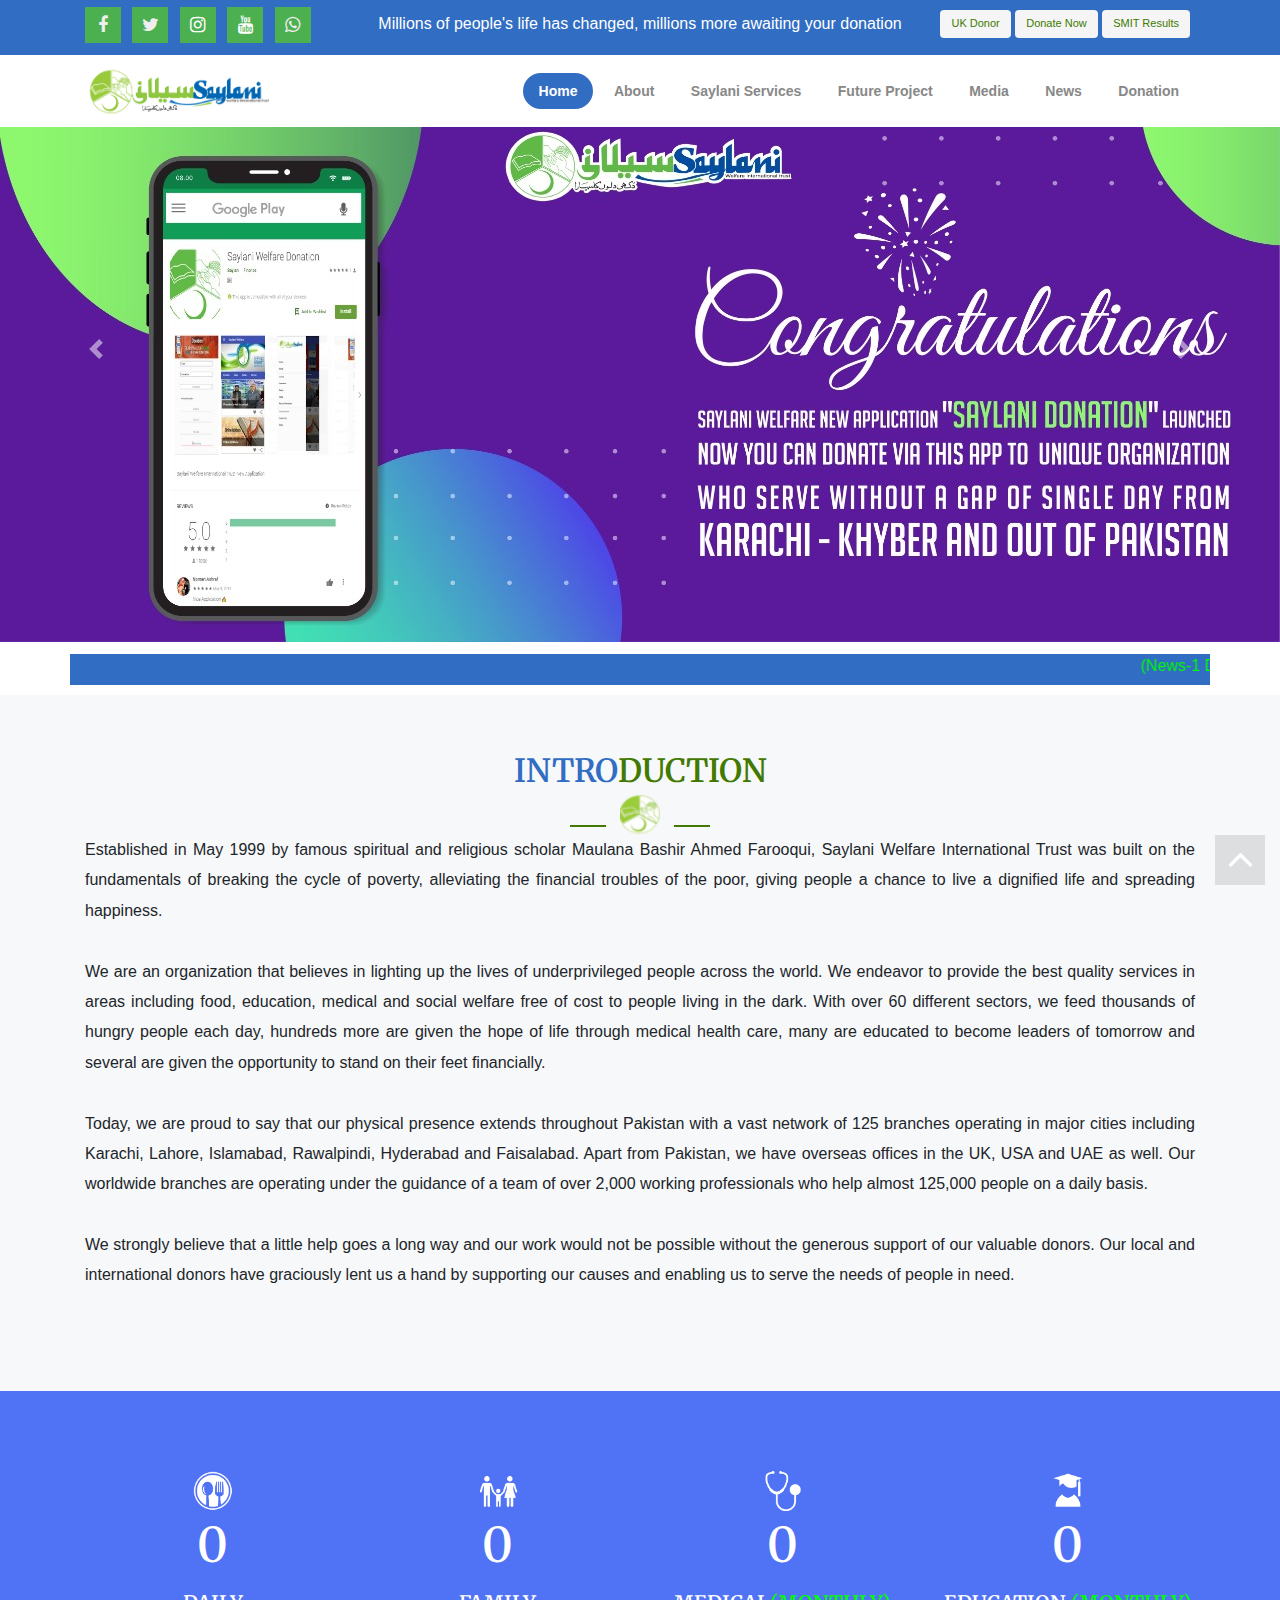
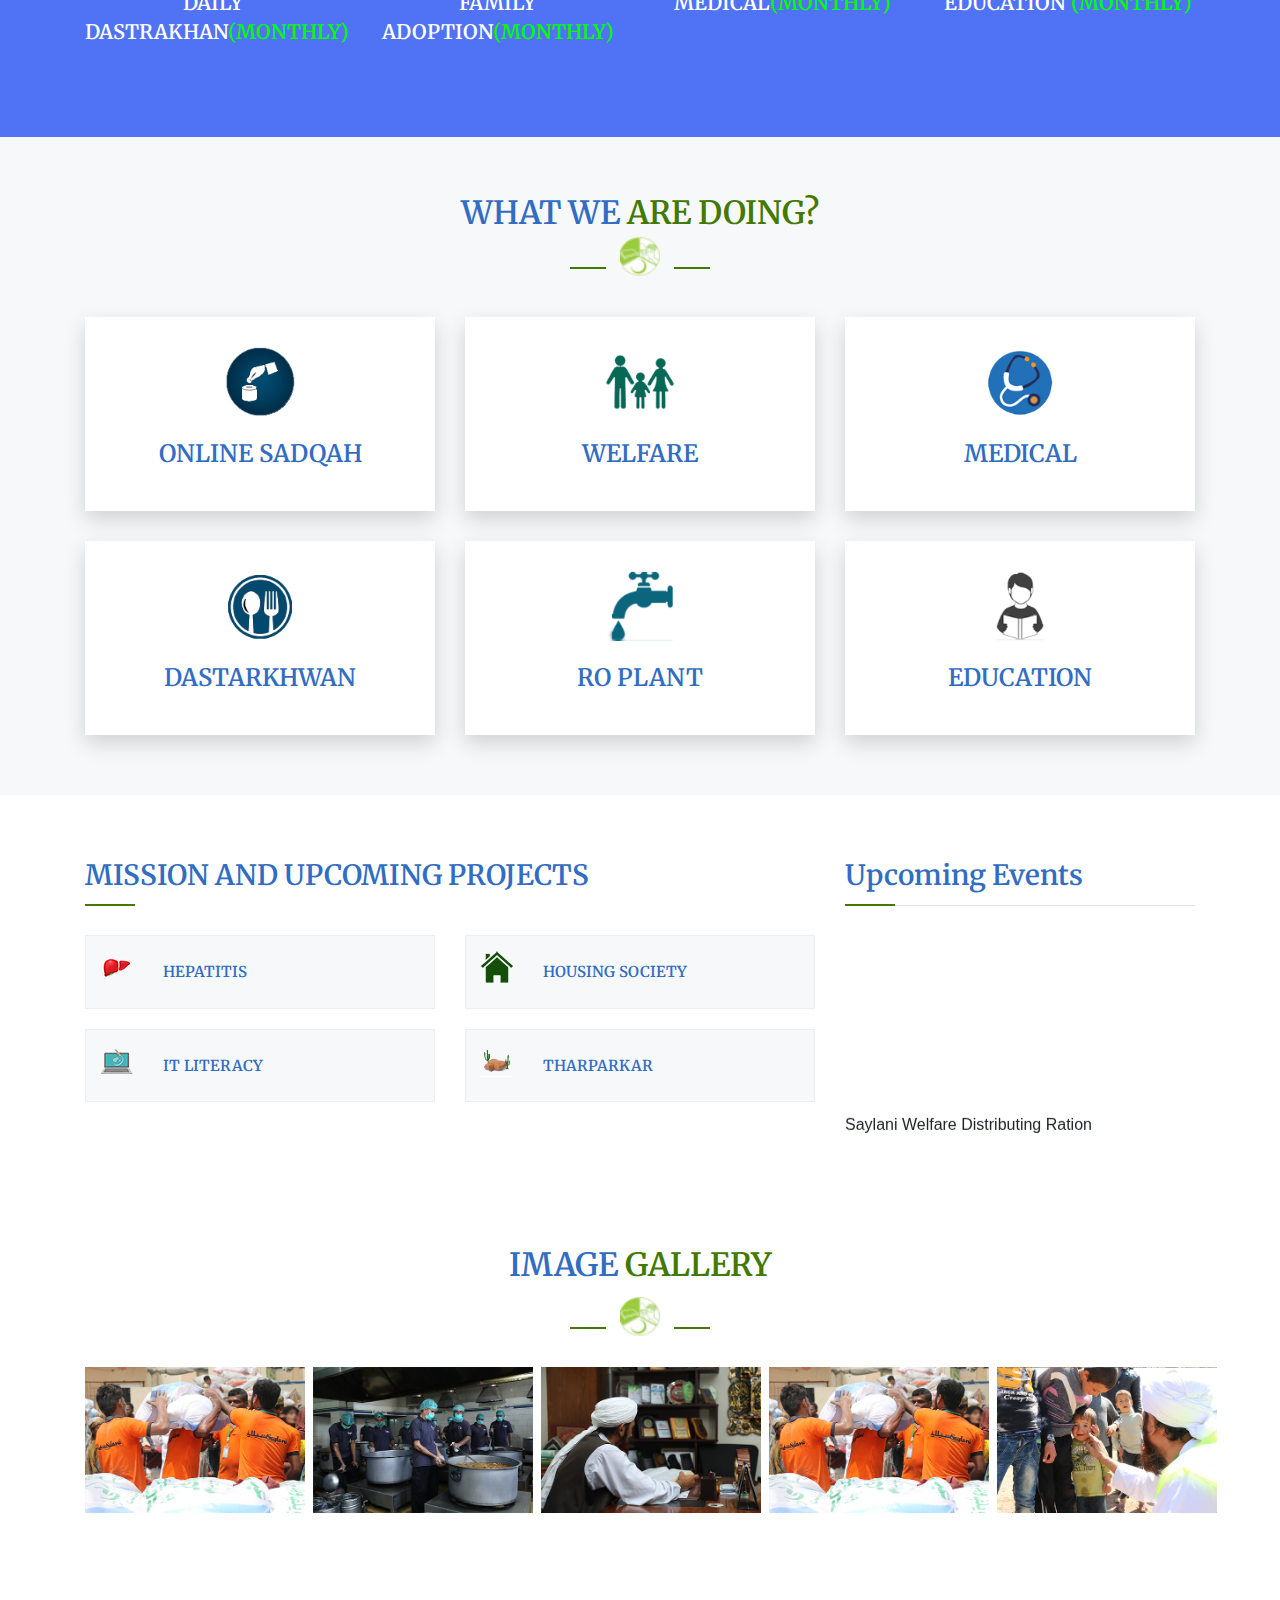
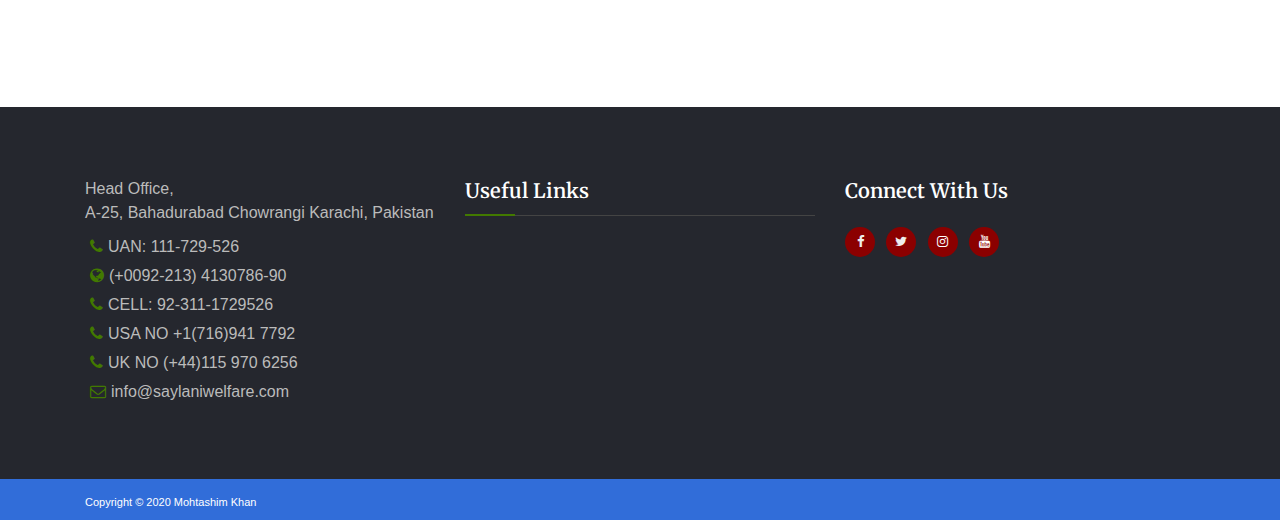
<file: index.html>
<!DOCTYPE html>
<html lang="en">
<head>
    <meta charset="utf-8">
    <title>Saylani Assignment Three</title>
    <link href="https://fonts.googleapis.com/css?family=Merriweather" rel="stylesheet">
    <link href="css/bootstrap.min.css" rel="stylesheet" type="text/css">
    <link href="css/jquery-ui.min.css" rel="stylesheet" type="text/css">
    <link href="https://stackpath.bootstrapcdn.com/font-awesome/4.7.0/css/font-awesome.min.css" rel="stylesheet" type="text/css">
    <link href="css/style-main.css" rel="stylesheet"/>
    <link href="css/style.css" rel="stylesheet" type="text/css">
</head>
<body>
<div id="main-wrapper">
    <header class="header">
        <div class="header-top bg-theme-colored sm-text-center">
            <div class="container">
                <div class="row">
                    <div class="col-md-3">
                        <div class="widget no-border m-0">
                           <ul class="styled-icons icon-dark icon-theme-colored icon-sm sm-text-center">
                                <li><a href="#"><i class="fa fa-facebook"></i></a></li>
                                <li><a href="#"><i class="fa fa-twitter"></i></a></li>
                                <li><a href="#"><i class="fa fa-instagram text-white"></i></a></li>
                                <li><a href="#"><i class="fa fa-youtube text-white"></i></a></li>
                                <li><a href="#"><i class="fa fa-whatsapp"></i></a></li>

                            </ul>
                        </div>
                    </div>
                    <div class="col-md-6">
                        <div class="widget no-border m-0" style="text-align: center;padding-top: 7px;">
                            <span style="color: white;"> Millions of people's life has changed, millions more awaiting your donation</span>
                        </div>
                    </div>
                    <div class="col-md-3">
                        <div class="widget no-border m-0">
                            <ul class="list-inline pull-right flip sm-pull-none sm-text-center mt-5">
                                <li class="mt-sm-10 mb-sm-10">
                                    <a class="btn btn-default btn-flat btn-xs bg-light p-5 font-11 pl-10 pr-10" style="color: #427900" href="#">UK Donor</a>
                                    <a class="btn btn-default btn-flat btn-xs bg-light p-5 font-11 pl-10 pr-10" style="color: #427900" href="#">Donate Now</a>
                                    <a class="btn btn-default btn-flat btn-xs bg-light p-5 font-11 pl-10 pr-10" style="color: #427900" href="#">SMIT Results</a>
                                </li>

                            </ul>
                        </div>
                    </div>
                </div>
            </div>
        </div>
        <div class="header-nav">
            <div class="header-nav-wrapper navbar-scrolltofixed bg-silver-light" style="z-index: auto; position: static; top: auto;">
                <div class="container mar-0 pad-0">

                    <nav id="menuzord-right" class="menuzord default no-bg menuzord-responsive">
                        <a href="javascript:void(0)" class="showhide" style="display: none;"><em></em><em></em><em></em></a>
                        <div class="menuzord-brand pull-left flip" href="javascript:void(0)"><img src="saylani-logo.png" alt=""></div>

                        

                        <ul class="menuzord-menu  menuzord-right menuzord-indented scrollable" style="max-height: 400px;">
                            <li class="active"><a href="#">Home</a></li>
                            <li><a href="#">About</a>
                                <ul class="dropdown">
                                    <li><a href="#">Introduction</a></li>
                                    <li><a href="#">Chairman Message</a></li>
                                    <li><a href="#">Saylani Annual Report</a></li>
                                </ul>
                            </li>
                            <li><a href="#">Saylani Services</a>
                                <ul class="dropdown">
                                    <li><a href="#">Education</a>
                                        <ul class="dropdown">
                                            <li><a href="#">Saylani Mass Training</a>
                                            <ul class="dropdown">
                                                    <li><a href="#">SMIT Programs</a></li>
                                                    <li><a href="#">Faculty</a></li>
                                                    <li><a href="#">Result</a></li>
                                                    <li><a href="#">Entry Test Schedule</a></li>

                                                </ul>
                                            </li>
                                            <li><a href="#">Saylani Incubator</a></li>
                                            <li><a href="#">Green House</a></li>
                                        </ul>
                                    </li>
                                    <li><a href="#">Medical</a>
                                        <ul class="dropdown">
                                            <li><a href="#">Saylani Blood Bank and Thalassemia Center</a></li>
                                            <li><a href="#">Saylani Clinic / Hospital</a></li>
                                            <li><a href="#">Medical Internship Form</a></li>

                                        </ul>
                                    </li>
                                    <li><a href="#">Welfare</a>
                                        <ul class="dropdown">
                                            <li><a href="#">Family Adoption</a></li>
                                            <li><a href="#">Wedding Help</a></li>
                                        </ul>
                                    </li>
                                    <li><a href="#">Hajj Application Form</a></li>
                                    <li><a href="#">Saylani Dastarkhwan</a></li>
                                    <li><a href="#">Saylani RO Plant</a></li>
                                    <li><a href="#">Online Sadqah</a></li>
                                    <li><a href="#">Online Taweezat / Istekhara</a></li>
                                    <li><a href="#">Saylani job Bank</a></li>
                                    <li><a href="#">Online Quran Academy</a>
                                        <ul class="dropdown">
                                            <li><a href="#">Online Quran Admission</a></li>
                                            <li><a href="#">Quran App (Tafteesh)</a></li>
                                            <li><a href="#">Online Quran Registration</a></li>
                                        </ul>
                                    </li>
                                    <li><a href="#">Books</a></li>
                                    <li><a href="#">Saylani Online Masajid</a></li>
                                </ul>
                            </li>
                            <li><a href="#">Future Project</a>
                                <ul class="dropdown">
                                    <li><a href="#">Saylani University</a></li>
                                    <li><a href="#">Saylani City</a></li>
                                </ul>

                            </li>
                            <li><a href="#">Media</a></li>
                            <li><a href="#">News</a></li>
                            <li><a href="#">Donation</a>
                            <ul class="dropdown">
                                    <li><a href="#">Bank Details</a></li>
                                    <li><a href="#">Sadqa</a></li>
                                    <li><a href="#">Aqiqa</a></li>
                                    <li><a href="#">Other Donation</a>
                                    <li><a href="#">Corona Effecties</a>
                                    
                                     <li><a href="#">Ramzan - 2020</a>
                                            <ul class="dropdown">
                                                     <li><a href="#">For Saudi Donor</a></li>
                                                     <li><a href="#">For Europe Donor</a></li>
                                                     <li><a href="#">For UK Donor</a></li>
                                                     <li><a href="#">For USA Donor</a></li>
                                                     <li><a href="#">For UAE Donor</a></li>
                                                     <li><a href="#">For PAK Donor</a></li>

                                                   
                                                   


                                </ul>
                            </li>
                            <li><a href="#">Contact Us</a></li>
                            </ul>
                            
                           
                        </ul>
                        

                    </nav>

                </div>
            </div>
        </div>
    </header>
    <div class="main-content">

        <section id="home">
            <div class="container-fluid p-0">
    
                <div id="carouselExampleControls" class="carousel slide" data-ride="carousel">
                    <div class="carousel-inner">
                      <div class="carousel-item active">
                        <img class="d-block w-100" src="images/Banner.jpeg" alt="First slide">
                      </div>
                      <div class="carousel-item">
                        <img class="d-block w-100" src="images/Corona Banner.jpeg" alt="Second slide">
                      </div>
                      <div class="carousel-item">
                        <img class="d-block w-100" src="images/slider1.png" alt="Third slide">
                      </div>
                      <div class="carousel-item">
                        <img class="d-block w-100" src="images/slider2.png" alt="Fourth slide">
                      </div>
                      <div class="carousel-item">
                        <img class="d-block w-100" src="images/ehsaas&saylani.jpeg" alt="Fifth slide">
                      </div>
                      <div class="carousel-item">
                        <img class="d-block w-100" src="images/BloodBank_Slider.jpg" alt="Sixth slide">
                      </div>
                      <div class="carousel-item">
                        <img class="d-block w-100" src="images/RotiBank_Slider.jpg" alt="Seventh slide">
                      </div>
                    </div>
                    <a class="carousel-control-prev" href="#carouselExampleControls" role="button" data-slide="prev">
                      <span class="carousel-control-prev-icon" aria-hidden="true"></span>
                      <span class="sr-only">Previous</span>
                    </a>
                    <a class="carousel-control-next" href="#carouselExampleControls" role="button" data-slide="next">
                      <span class="carousel-control-next-icon" aria-hidden="true"></span>
                      <span class="sr-only">Next</span>
                    </a>
                  </div>
            
            </div>
        </section>
        
            <div class="container">
                    <div class="row">
                        <p style="margin-top: 12px; background-color: #316DC3; color: white; ">
                            <marquee direction="left" scrollamount="6" onmouseover="this.stop();" onmouseout="this.start();">
                                <font color="#00FF00">(News-1 Dated:15-06-2019)<font color="#FFFFFF">&#160;&#160;PIAICNext Phase Admission in Islamabad And Faisalabad" . <a href="https://www.facebook.com/saylaniwelfare/photos/a.258515937507690/3441173892575196/?type=3&theater" style="color: blue">More Details</a> &#160;&#160;
                                <font color="#00FF00">(News-2 Dated:15-05-2019)<font color="#FFFFFF">&#160;&#160;Saylani Welfare Announced "Donation Application" . <a href="https://web.facebook.com/saylaniwelfare/photos/a.258515937507690/3332489120110341/?type=3&theater" style="color: blue">More Details</a> &#160;&#160;
                                <font color="#00FF00">(News-3 Dated:07-05-2019)<font color="#FFFFFF">&#160;&#160;Alhamdulillah Saylani Organized 200+ Locations For Iftar And Sehri In This Holy Month . <a href="https://www.facebook.com/saylaniwelfare/?type=3&theater" style="color: blue">More Details</a> &#160;&#160;
                                <font color="#00FF00">(News-4 Dated:08-03-2019)<font color="#FFFFFF">&#160;&#160;Saylani Welfare Distributing Ration & Clothes to affected people of Balochistan. <a href="https://www.facebook.com/saylaniwelfare/posts/3164679946891260?__tn__=-R" style="color: blue">More Details</a> &#160;&#160;
                                <font color="#00FF00">(News-5 Dated:25-02-2019)<font color="#FFFFFF">&#160;&#160;PIAIC Entrance Exam Merit Ranking List Announced. <a href="https://www.facebook.com/saylaniwelfare/photos/a.258515937507690/3135220066503915/?type=3&theater>" style="color: blue">More Details</a>&#160;&#160;
                                <font color="#00FF00">(News-6 Dated:23-02-2019)<font color="#FFFFFF">&#160;&#160;President of Pakistan (Dr. Arif Alvi) Visited Saylani Welfare International Trust HeadOffice Karachi. <a href="https://www.facebook.com/saylaniwelfare/posts/3135103563182232?__xts__[0]=68.[base64]&__tn__=-R>" style="color: blue">More Details</a> &#160;&#160;                    
                                <font color="#00FF00">(News-7 Dated:19-02-2019)<font color="#FFFFFF">&#160;&#160;Dr Jamil Ahmed (Additional Inspector General of Police) & Atiqmir Visit Saylani Welfare International Trust, Saylani Mass I.T. Training. <a href="https://www.facebook.com/saylaniwelfare/posts/3124996217526300?__xts__[0]=68.[base64]&__tn__=-R>" style="color: blue">More Details</a> &#160;&#160;     
                            </marquee>
            
                        </p>
                    </div>
                </div>
    
        <section id="about" style=" background-color: #f7f8fa !important">
            <div class="container">
                <div class="section-title text-center">
                    <div class="row">
                        <div class="col-md-12 col-md-offset-1">
                            <h2 class="text-uppercase mt-0 line-height-1">Intro<span class="text-themeout-colored font-weight-600">duction</span></h2>
                            <div class="title-icon">
                                <img src="images/favicon.png" style="height: 40px;">
                            </div>
    
                            <div class="mt-15 show_more text-left" style="line-height: 1.9;">
    
                                <p class="wow fadeInRightBig" style="text-align: justify">Established in May 1999 by famous spiritual and religious scholar Maulana Bashir Ahmed Farooqui, Saylani
                                    Welfare International Trust was built on the fundamentals of breaking the cycle of poverty, alleviating the financial
                                    troubles of the poor, giving people a chance to live a dignified life and spreading happiness.
                                    <br>
                                    <br>
                                    We are an organization that believes in lighting up the lives of underprivileged people across the world. We
                                    endeavor to provide the best quality services in areas including food, education, medical and social welfare free
                                    of cost to people living in the dark. With over 60 different sectors, we feed thousands of hungry people each day,
                                    hundreds more are given the hope of life through medical health care, many are educated to become leaders of
                                    tomorrow and several are given the opportunity to stand on their feet financially.
                                    <br>
                                    <br>
                                    Today, we are proud to say that our physical presence extends throughout Pakistan with a vast network of 125
                                    branches operating in major cities including Karachi, Lahore, Islamabad, Rawalpindi, Hyderabad and
                                    Faisalabad. Apart from Pakistan, we have overseas offices in the UK, USA and UAE as well. Our worldwide
                                    branches are operating under the guidance of a team of over 2,000 working professionals who help almost
                                    125,000 people on a daily basis.
                                    <br>
                                    <br>
                                    We strongly believe that a little help goes a long way and our work would not be possible without the generous
                                    support of our valuable donors. Our local and international donors have graciously lent us a hand by supporting
                                    our causes and enabling us to serve the needs of people in need.
                                </p>
                            </div>
                        </div>
                    </div>
                </div>
    
            </div>
        </section>
    
    
    
        <section class="divider parallax layer-overlay overlay-theme-colored-8" data-bg-img="" data-parallax-ratio="0.7" style="background-position: 50% 118px;">
            <div class="container pt-80 pb-80">
                <div class="row">
                    <div class="col-xs-12 col-sm-6 col-md-3 mb-md-50">
                        <div class="funfact text-center">
                            <img src="images/icon_food_png.png"  style="height: 40px;">
                            <h2 data-animation-duration="2000" data-value="125000" class="animate-number text-white font-42 font-weight-500 mt-0 mb-0">0</h2>
                            <h5 class="text-white text-uppercase font-weight-600">Daily Dastrakhan<span class="text-themeout-colored font-weight-600"><font color="#00FF00">(Monthly)</font></h5>
                        </div>
                    </div>
                    <div class="col-xs-12 col-sm-6 col-md-3 mb-md-50">
                        <div class="funfact text-center">
                            <img src="images/icon_family_png.png"  style="height: 40px;">
                            <h2 data-animation-duration="2000" data-value="7500" class="animate-number text-white font-42 font-weight-500 mt-0 mb-0">0</h2>
                            <h5 class="text-white text-uppercase font-weight-600">Family Adoption<span class="text-themeout-colored font-weight-600"><font color="#00FF00">(Monthly)</font></h5>
                        </div>
                    </div>
                    <div class="col-xs-12 col-sm-6 col-md-3 mb-md-50">
                        <div class="funfact text-center">
                            <img src="images/icon_medical_png.png"  style="height: 40px;">
                            <h2 data-animation-duration="2000" data-value="43749" class="animate-number text-white font-42 font-weight-500 mt-0 mb-0">0</h2>
                            <h5 class="text-white text-uppercase font-weight-600">Medical<span class="text-themeout-colored font-weight-600"><font color="#00FF00">(Monthly)</font></h5>
                        </div>
                    </div>
                    <div class="col-xs-12 col-sm-6 col-md-3 mb-md-50">
                        <div class="funfact text-center">
                            <img src="images/icon_education_png.png"  style="height: 40px;">
                            <h2 data-animation-duration="2000" data-value="180000" class="animate-number text-white font-42 font-weight-500 mt-0 mb-0">0</h2>
                            <h5 class="text-white text-uppercase font-weight-600">Education <span class="text-themeout-colored font-weight-600"><font color="#00FF00">(Monthly)</font></h5>
                        </div>
                    </div>
                </div>
            </div>
        </section>
    
    
        <section id="services" class="bg-silver-light">
            <div class="container">
                <div class="section-title text-center">
                    <div class="row">
                        <div class="col-md-12 col-md-offset-1">
                            <h2 class="text-uppercase mt-0 line-height-1">What We  <span class="text-themeout-colored font-weight-600">Are Doing?</h2>
                            <div class="title-icon">
                                <img src="images/favicon.png"  style="height: 40px;">
                            </div>
                            <p></p>
                        </div>
                    </div>
                </div>
                <div class="section-content">
                    <div class="row">
                        <div class="col-xs-12 col-sm-6 col-md-4 col-lg-4">
                            <div class="text-center box-shadow11 mb-30 bg-white p-30">
                                <a href="/Online-Sadqah" class="wow fadeInRightBig" style="visibility: visible;">
                                    <img src="images/onlinesadqah.png" width="70" alt="">
                                </a>
                                <h4 class="font-weight-600 mt-20">ONLINE SADQAH</h4>
                                <p></p>
                            </div>
                        </div>
                        <div class="col-xs-12 col-sm-6 col-md-4 col-lg-4">
                            <div class="text-center box-shadow11 mb-30 bg-white p-30">
                                <a href="#" class="wow fadeInRightBig">
                                    <img src="images/welfare.png" width="70" alt="">
                                </a>
                                <h4 class="font-weight-600 mt-20">WELFARE</h4>
                                <p></p>
                            </div>
                        </div>
                        <div class="col-xs-12 col-sm-6 col-md-4 col-lg-4">
                            <div class="text-center box-shadow11 mb-30 bg-white p-30">
                                <a href="#" class="wow fadeInRightBig">
                                    <img src="images/medical.png" width="70" alt="">
                                </a>
                                <h4 class="font-weight-600 mt-20">MEDICAL</h4>
                                <p></p>
                            </div>
                        </div>
                        <div class="col-xs-12 col-sm-6 col-md-4 col-lg-4">
                            <div class="text-center box-shadow11 mb-sm-30 bg-white p-30">
                                <a href="#" class="wow fadeInRightBig">
                                    <img src="images/Dastarkhwan.png" width="70" alt="">
                                </a>
                                <h4 class="font-weight-600 mt-20">DASTARKHWAN</h4>
                                <p></p>
                            </div>
                        </div>
                        <div class="col-xs-12 col-sm-6 col-md-4 col-lg-4">
                            <div class="text-center box-shadow11 mb-sm-30 bg-white p-30">
                                <a href="#" class="wow fadeInRightBig">
                                    <img src="images/ROPLANT.png" width="70" alt="">
                                </a>
                                <h4 class="font-weight-600 mt-20">RO PLANT</h4>
                                <p></p>
                            </div>
                        </div>
                        <div class="col-xs-12 col-sm-6 col-md-4 col-lg-4">
                            <div class="text-center box-shadow11 mb-sm-30 bg-white p-30">
                                <a href="#" class="wow fadeInRightBig">
                                    <img src="images/education.png" width="70" alt="">
                                </a>
                                <h4 class="font-weight-600 mt-20">EDUCATION</h4>
                                <p></p>
                            </div>
                        </div>
                    </div>
                </div>
            </div>
        </section>
    
    
        <section>
            <div class="container pb-30">
                <div class="section-content">
                    <div class="row">
                        <div class="col-md-8 pb-sm-20">
                            <h3 class="line-bottom mt-0">MISSION AND UPCOMING PROJECTS</h3>
                            <div class="row">
                                <div class="col-xs-12 col-sm-6 col-md-6">
                                    <div class="icon-box left media bg-silver-light border-1px p-15 mb-20"> <a class="media-left pull-left flip" href="#"><img src="images/Hepatitis.png"></a>
                                        <div class="media-body">
                                            <h4 class="font-15 text-uppercase">HEPATITIS</h4>
                                            <p></p>
                                        </div>
                                    </div>
                                </div>
                                <div class="col-xs-12 col-sm-6 col-md-6">
                                    <div class="icon-box left media bg-silver-light border-1px p-15 mb-20"> <a class="media-left pull-left flip" href="#"><img src="images/housing.png"></a>
                                        <div class="media-body">
                                            <h4 class="font-15 text-uppercase">HOUSING SOCIETY </h4>
                                            <p></p>
                                        </div>
                                    </div>
                                </div>
                                <div class="col-xs-12 col-sm-6 col-md-6">
                                    <div class="icon-box left media bg-silver-light border-1px p-15 mb-20"> <a class="media-left pull-left flip" href="#"><img src="images/IT.png"></a>
                                        <div class="media-body">
                                            <h4 class="font-15 text-uppercase">IT LITERACY</h4>
                                            <p></p>
                                        </div>
                                    </div>
                                </div>
                                <div class="col-xs-12 col-sm-6 col-md-6">
                                    <div class="icon-box left media bg-silver-light border-1px p-15 mb-20"> <a class="media-left pull-left flip" href="#"><img src="images/tharparkar.png"></a>
                                        <div class="media-body">
                                            <h4 class="font-15 text-uppercase">Tharparkar</h4>
                                            <p></p>
                                        </div>
                                    </div>
                                </div>
                            </div>
                        </div>
                        <div class="col-xs-12 col-sm-6 col-md-4">
                            <h3 class="line-bottom border-bottom mt-0">Upcoming Events</h3>
                            
                             <p>
    
                                    <marquee direction="up" width="250" height="200" scrollamount="2" onmouseover="this.stop();" onmouseout="this.start();">
                                        Saylani Welfare Distributing Ration & Clothes to affected people of Balochistan .<a href="#" style="color: blue">More Details</a> <br><br>
                                        Entry Test Accouncement (Graphic Designing & Video Editing/Animation Course) On Sunday 3rd March 2019 @ 11:00Am Vanue: 4rh Floor, Saylani Welfare International Trust HeadOffice Bahadurabad .<a href="#" style="color: blue">More Details</a> <br><br>
                                        Dr Jamil Ahmed (Additional Inspector General of Police) & Atiqmir Visit Saylani Welfare International Trust, Saylani Mass I.T. Training .<a href="#" style="color: blue">More Details</a>   <br><br> 
                                        PIAIC Entrance Exam Merit Ranking List Announced.<a href="#" style="color: blue">More Details</a>  <br><br> President of Pakistan (Dr. Arif Alvi) Visited Saylani Welfare International Trust HeadOffice Karachi. <a href="#" style="color: blue">More Details</a>                    
                                    </marquee>
    
                            </p>
    
                        </div>
                    </div>
                </div>
            </div>
        </section>
    
        <div  id="gallery" style="padding-top: 60px; padding-bottom: 40px;">
            <div class="display-table">
                <div class="display-table-cell">
                    <div class="container pt-0 pb-0">
                        <div class="section-title text-center">
                            <div class="row">
                                <div class="col-md-12 col-md-offset-1">
                                    <h2 class="text-uppercase line-bottom-center mt-0">Image <span class="text-themeout-colored font-weight-600">Gallery</h2>
                                    <div class="title-icon ">
                                        <img src="images/favicon.png"  style="height: 40px;">
                                    </div>
                                </div>
                            </div>
                        </div>
                        <div class="section-content">
                            <div class="row">
                                <div class="col-md-12">    
                                    <div class="gallery-isotope grid-5 gutter-small clearfix" data-lightbox="gallery" style="position: relative; height: 300px;">
                                        <div class="gallery-item" style=" height: 300px;position: absolute;left: 0px;top: 0px;">
                                            <div class="thumb">
                                                <img alt="project" src="images/rashan2.jpg" class="img-fullwidth" >
                                                <div class="overlay-shade"></div>
                                                <div class="icons-holder">
                                                    <div class="icons-holder-inner">
                                                        <div class="styled-icons icon-sm icon-dark icon-circled icon-theme-colored" style="display:inline-block;">
                                                            <a href="images/rashan2.jpg"  data-lightbox-gallery="gallery"><i class="fa fa-picture-o"></i></a>
                                                        </div>
                                                        <div class="styled-icons icon-sm icon-dark icon-circled icon-theme-colored" style="display:inline-block;">
                                                            <a href="images/rashan2.jpg" download><i class="fa fa-download"></i></a>
                                                        </div>
                                                    </div>
                                                </div>
                                            </div>
                                        </div>

                                        <div class="gallery-item" style="height: 300px;position: absolute;left: 228px;top: 0px;">
                                            <div class="thumb">
                                                <img alt="project" src="images/food.jpg" class="img-fullwidth">
                                                <div class="overlay-shade"></div>
                                                <div class="icons-holder">
                                                    <div class="icons-holder-inner">
                                                        <div class="styled-icons icon-sm icon-dark icon-circled icon-theme-colored" style="display:inline-block;">
                                                            <a href="images/food.jpg"  data-lightbox-gallery="gallery"><i class="fa fa-picture-o"></i></a>
                                                        </div>
                                                        <div class="styled-icons icon-sm icon-dark icon-circled icon-theme-colored" style="display:inline-block;">
                                                            <a href="images/food.jpg" download><i class="fa fa-download"></i></a>
                                                        </div>
                                                    </div>
                                                </div>
                                            </div>
                                        </div>

                                        <div class="gallery-item" style="height: 300px;position: absolute;left: 456px;top: 0px;">
                                            <div class="thumb">
                                                <img alt="project" src="images/hazrat.jpg" class="img-fullwidth">
                                                <div class="overlay-shade"></div>
                                                <div class="icons-holder">
                                                    <div class="icons-holder-inner">
                                                        <div class="styled-icons icon-sm icon-dark icon-circled icon-theme-colored" style="display:inline-block;">
                                                            <a href="images/hazrat.jpg"  data-lightbox-gallery="gallery"><i class="fa fa-picture-o"></i></a>
                                                        </div>
                                                        <div class="styled-icons icon-sm icon-dark icon-circled icon-theme-colored" style="display:inline-block;">
                                                            <a href="images/hazrat.jpg" download><i class="fa fa-download"></i></a>
                                                        </div>
                                                    </div>
                                                </div>
                                            </div>
                                        </div>
        
                                            <div class="gallery-item" style="    height: 300px;position: absolute;left: 684px;top: 0px;">
                                            <div class="thumb">
                                                <img alt="project" src="images/rashan2.jpg" class="img-fullwidth">
                                                <div class="overlay-shade"></div>
                                                <div class="icons-holder">
                                                    <div class="icons-holder-inner">
                                                        <div class="styled-icons icon-sm icon-dark icon-circled icon-theme-colored" style="display:inline-block;">
                                                            <a href="images/rashan2.jpg"  data-lightbox-gallery="gallery"><i class="fa fa-picture-o"></i></a>
                                                        </div>
                                                        <div class="styled-icons icon-sm icon-dark icon-circled icon-theme-colored" style="display:inline-block;">
                                                            <a href="images/rashan2.jpg" download><i class="fa fa-download"></i></a>
                                                        </div>
                                                    </div>
                                                </div>
                                            </div>
                                        </div>
    
                                            <div class="gallery-item" style="    height: 300px;position: absolute;left: 912px;top: 0px;">
                                            <div class="thumb">
                                                <img alt="project" src="images/hazrat2.jpg" class="img-fullwidth">
                                                <div class="overlay-shade"></div>
                                                <div class="icons-holder">
                                                    <div class="icons-holder-inner">
                                                        <div class="styled-icons icon-sm icon-dark icon-circled icon-theme-colored" style="display:inline-block;">
                                                            <a href="images/hazrat2.jpg"  data-lightbox-gallery="gallery"><i class="fa fa-picture-o"></i></a>
                                                        </div>
                                                        <div class="styled-icons icon-sm icon-dark icon-circled icon-theme-colored" style="display:inline-block;">
                                                            <a href="images/hazrat2.jpg" download><i class="fa fa-download"></i></a>
                                                        </div>
                                                    </div>
                                                </div>
                                            </div>
                                        </div>
                                    </div>
                                </div>
                            </div>
                        </div>
                    </div>
                </div>
            </div>
        </div>
        
    </div>

    <footer id="footer" class="footer">
        <div class="container pt-70 pb-40">
            <div class="row border-bottom-black">
                <div class="col-sm-6 col-md-4">
                    <div class="footer-address-widget" style="color: #bbb;">
                        <p>Head Office,
                            <br> A-25, Bahadurabad Chowrangi
                            Karachi, Pakistan </p>
                        <ul class="footer-address">
                            <li class="m-0 pl-10 pr-10"><i class="fa fa-phone footer-icon mr-5"></i>UAN: 111-729-526  </li>
                            <li class="m-0 pl-10 pr-10"><i class="fa fa-globe footer-icon mr-5"></i>(+0092-213) 4130786-90 </li>
                            <li class="m-0 pl-10 pr-10"><i class="fa fa-phone footer-icon mr-5"></i>CELL: 92-311-1729526</li>
                            <li class="m-0 pl-10 pr-10"><i class="fa fa-phone footer-icon mr-5"></i>USA NO +1(716)941 7792 </li>
                            <li class="m-0 pl-10 pr-10"><i class="fa fa-phone footer-icon mr-5"></i>UK NO (+44)115 970 6256 </li>
                            <li class="m-0 pl-10 pr-10"><i class="fa fa-envelope-o footer-icon mr-5"></i>info@saylaniwelfare.com </li>
                        </ul>
                    </div>
                </div>
                <div class="col-sm-6 col-md-4">
                    <div class="footer-address-widget" style="color: #bbb;">
                        <h5 class="footer-widget-title line-bottom">Useful Links</h5>
                    </div>
                </div>

                <div class="col-sm-6 col-md-4">
                    <div class="footer-address-widget">
                        <h5 class="footer-widget-title">Connect With Us</h5>
                        <ul class="footer-social-icon icon-circled icon-sm">
                            <li><a href="#"><i class="fa fa-facebook"></i></a></li>
                            <li><a href="#"><i class="fa fa-twitter"></i></a></li>
                            <li><a href="#"><i class="fa fa-instagram text-white"></i></a></li>
                            <li><a href="#"><i class="fa fa-youtube text-white"></i></a></li>
                        </ul>
                    </div>
                </div>
            </div>

        </div>
        <div class="footer-bottom" style="background-color: #316DD9 !important;">
            <div class="container pt-15 pb-10">
                <div class="row">
                    <div class="col-md-12">
                        <p class="font-11 text-black-777 m-0" style="color:white; ">Copyright © 2020 Mohtashim Khan </p>
                    </div>
                </div>
            </div>
        </div>
    </footer>
    <a class="scrollToTop" href="#" style="display: inline;">
        <i class="fa fa-angle-up"></i>
    </a>
</div> 
<script src="js/jquery-3.5.0.min.js"></script>
    <script src="js/jquery-ui.min.js"></script>
    <script src="js/bootstrap.min.js"></script>
</body>
</html>
</file>
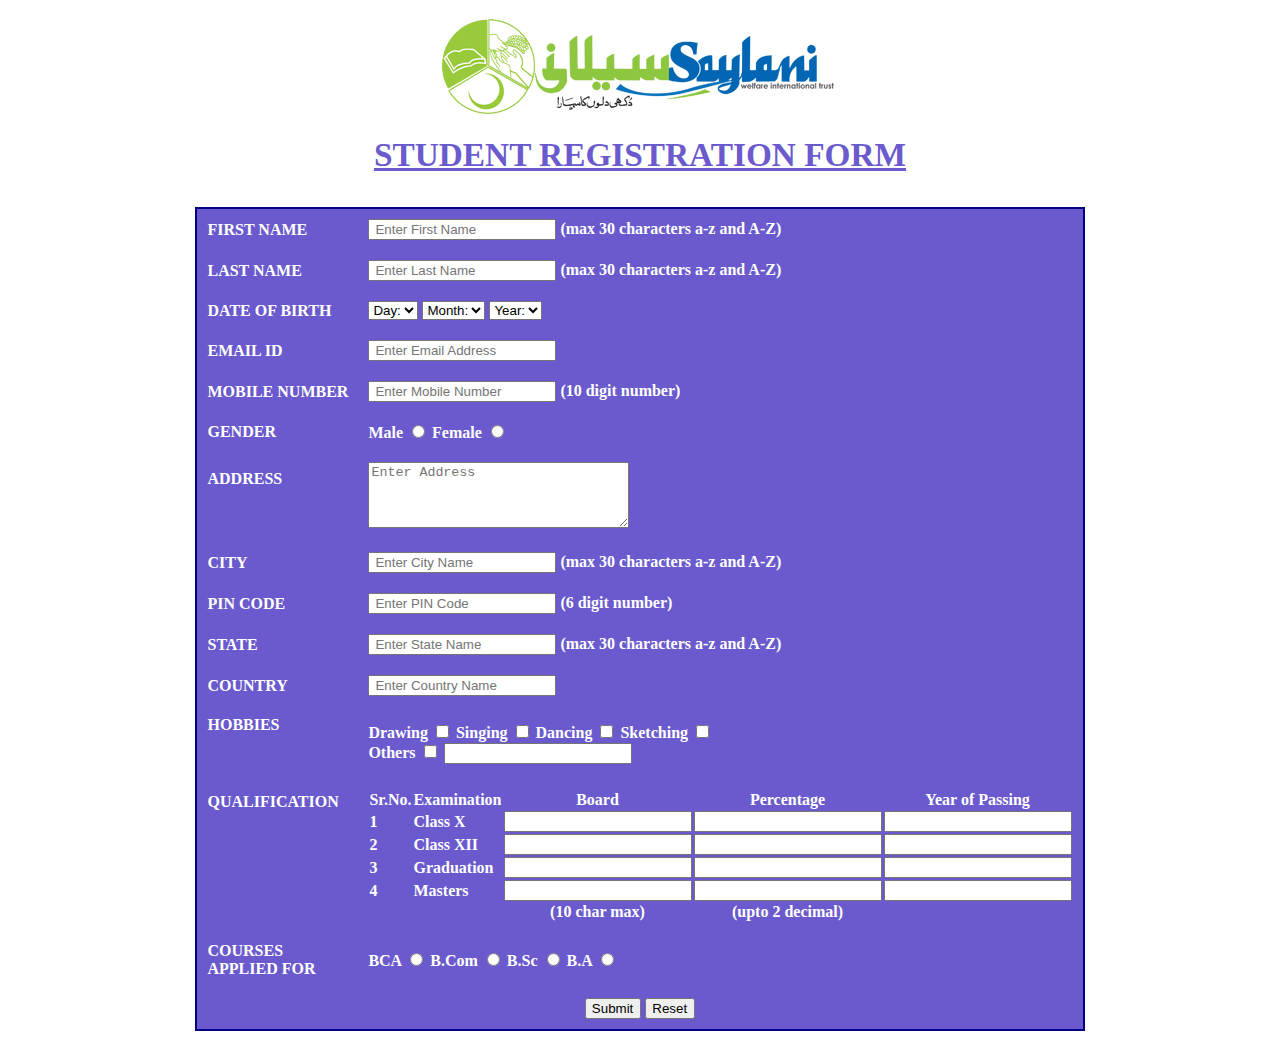
<file: Assignment#2/index.html>
<!DOCTYPE html>
<html lang="en">
<head>
<title>Student Registration Form</title>
<link href="style.css" rel="stylesheet" type="text/css">
<link rel="stylesheet" href="//use.fontawesome.com/releases/v5.0.7/css/all.css">
</head>
 
<body>
    <div class="heading">
    <img src="saylani-logo.png">
<h3>STUDENT REGISTRATION FORM</h3>
</div>
 <form target="_blank" action="submit.html">
<table align="center" cellpadding = "10">
 
<!----- First Name ---------------------------------------------------------->
<tr>
<td>FIRST NAME</td>
<td><input type="text" name="First_Name" maxlength="30" placeholder="Enter First Name" />
(max 30 characters a-z and A-Z)
</td>
</tr>
 
<!----- Last Name ---------------------------------------------------------->
<tr>
<td>LAST NAME</td>
<td><input type="text" name="Last_Name" maxlength="30" placeholder="Enter Last Name" />
(max 30 characters a-z and A-Z)
</td>
</tr>
 
<!----- Date Of Birth -------------------------------------------------------->
<tr>
<td>DATE OF BIRTH</td>
 
<td>
<select name="Birthday_day" id="Birthday_Day">
<option value="-1">Day:</option>
<option value="1">1</option>
<option value="2">2</option>
<option value="3">3</option>
 
<option value="4">4</option>
<option value="5">5</option>
<option value="6">6</option>
<option value="7">7</option>
<option value="8">8</option>
<option value="9">9</option>
<option value="10">10</option>
<option value="11">11</option>
<option value="12">12</option>
 
<option value="13">13</option>
<option value="14">14</option>
<option value="15">15</option>
<option value="16">16</option>
<option value="17">17</option>
<option value="18">18</option>
<option value="19">19</option>
<option value="20">20</option>
<option value="21">21</option>
 
<option value="22">22</option>
<option value="23">23</option>
<option value="24">24</option>
<option value="25">25</option>
<option value="26">26</option>
<option value="27">27</option>
<option value="28">28</option>
<option value="29">29</option>
<option value="30">30</option>
 
<option value="31">31</option>
</select>
 
<select id="Birthday_Month" name="Birthday_Month">
<option value="-1">Month:</option>
<option value="January">Jan</option>
<option value="February">Feb</option>
<option value="March">Mar</option>
<option value="April">Apr</option>
<option value="May">May</option>
<option value="June">Jun</option>
<option value="July">Jul</option>
<option value="August">Aug</option>
<option value="September">Sep</option>
<option value="October">Oct</option>
<option value="November">Nov</option>
<option value="December">Dec</option>
</select>
 
<select name="Birthday_Year" id="Birthday_Year">
 
<option value="-1">Year:</option>
<option value="2005">2005</option>
<option value="2004">2004</option>
<option value="2003">2003</option>
<option value="2002">2002</option>
<option value="2001">2001</option>
<option value="2000">2000</option>
 
<option value="1999">1999</option>
<option value="1998">1998</option>
<option value="1997">1997</option>
<option value="1996">1996</option>
<option value="1995">1995</option>
<option value="1994">1994</option>
<option value="1993">1993</option>
<option value="1992">1992</option>
<option value="1991">1991</option>
<option value="1990">1990</option>
 
<option value="1989">1989</option>
<option value="1988">1988</option>
<option value="1987">1987</option>
<option value="1986">1986</option>
<option value="1985">1985</option>
<option value="1984">1984</option>
<option value="1983">1983</option>
<option value="1982">1982</option>
<option value="1981">1981</option>
<option value="1980">1980</option>

<option value="1979">1979</option>
<option value="1978">1978</option>
<option value="1977">1977</option>
<option value="1976">1976</option>
<option value="1975">1975</option>
<option value="1974">1974</option>
<option value="1973">1973</option>
<option value="1972">1972</option>
<option value="1971">1971</option>
<option value="1970">1970</option>
</select>
</td>
</tr>
 
<!----- Email Id ---------------------------------------------------------->
<tr>
<td>EMAIL ID</td>
<td><input type="text" name="Email_Id" maxlength="100" placeholder="Enter Email Address" /></td>
</tr>
 
<!----- Mobile Number ---------------------------------------------------------->
<tr>
<td>MOBILE NUMBER</td>
<td>
<input type="text" name="Mobile_Number" maxlength="10" placeholder="Enter Mobile Number" />
(10 digit number)
</td>
</tr>
 
<!----- Gender ----------------------------------------------------------->
<tr>
<td>GENDER</td>
<td>
Male <input type="radio" name="Gender" value="Male" />
Female <input type="radio" name="Gender" value="Female" />
</td>
</tr>
 
<!----- Address ---------------------------------------------------------->
<tr>
<td>ADDRESS <br /><br /><br /></td>
<td><textarea name="Address" rows="4" cols="30" placeholder="Enter Address"></textarea></td>
</tr>
 
<!----- City ---------------------------------------------------------->
<tr>
<td>CITY</td>
<td><input type="text" name="City" maxlength="30" placeholder="Enter City Name" />
(max 30 characters a-z and A-Z)
</td>
</tr>
 
<!----- Pin Code ---------------------------------------------------------->
<tr>
<td>PIN CODE</td>
<td><input type="text" name="Pin_Code" maxlength="6" placeholder="Enter PIN Code" />
(6 digit number)
</td>
</tr>
 
<!----- State ---------------------------------------------------------->
<tr>
<td>STATE</td>
<td><input type="text" name="State" maxlength="30" placeholder="Enter State Name" />
(max 30 characters a-z and A-Z)
</td>
</tr>
 
<!----- Country ---------------------------------------------------------->
<tr>
<td>COUNTRY</td>
<td><input type="text" name="Country" placeholder="Enter Country Name" /></td>
</tr>
 
<!----- Hobbies ---------------------------------------------------------->
 
<tr>
<td>HOBBIES <br /><br /><br /></td>
 
<td>
Drawing
<input type="checkbox" name="Hobby_Drawing" value="Drawing" />
Singing
<input type="checkbox" name="Hobby_Singing" value="Singing" />
Dancing
<input type="checkbox" name="Hobby_Dancing" value="Dancing" />
Sketching
<input type="checkbox" name="Hobby_Cooking" value="Cooking" />
<br />
Others
<input type="checkbox" name="Hobby_Other" value="Other">
<input type="text" name="Other_Hobby" maxlength="30" />
</td>
</tr>
 
<!----- Qualification---------------------------------------------------------->
<tr>
<td>QUALIFICATION <br /><br /><br /><br /><br /><br /><br /></td>
 
<td>
<table class="inner">
 
<tr>
<td align="center"><b>Sr.No.</b></td>
<td align="center"><b>Examination</b></td>
<td align="center"><b>Board</b></td>
<td align="center"><b>Percentage</b></td>
<td align="center"><b>Year of Passing</b></td>
</tr>
 
<tr>
<td>1</td>
<td>Class X</td>
<td><input type="text" name="ClassX_Board" maxlength="30" /></td>
<td><input type="text" name="ClassX_Percentage" maxlength="30" /></td>
<td><input type="text" name="ClassX_YrOfPassing" maxlength="30" /></td>
</tr>
 
<tr>
<td>2</td>
<td>Class XII</td>
<td><input type="text" name="ClassXII_Board" maxlength="30" /></td>
<td><input type="text" name="ClassXII_Percentage" maxlength="30" /></td>
<td><input type="text" name="ClassXII_YrOfPassing" maxlength="30" /></td>
</tr>
 
<tr>
<td>3</td>
<td>Graduation</td>
<td><input type="text" name="Graduation_Board" maxlength="30" /></td>
<td><input type="text" name="Graduation_Percentage" maxlength="30" /></td>
<td><input type="text" name="Graduation_YrOfPassing" maxlength="30" /></td>
</tr>
 
<tr>
<td>4</td>
<td>Masters</td>
<td><input type="text" name="Masters_Board" maxlength="30" /></td>
<td><input type="text" name="Masters_Percentage" maxlength="30" /></td>
<td><input type="text" name="Masters_YrOfPassing" maxlength="30" /></td>
</tr>
 
<tr>
<td></td>
<td></td>
<td align="center">(10 char max)</td>
<td align="center">(upto 2 decimal)</td>
</tr>
</table>
 
</td>
</tr>
 
<!----- Course ---------------------------------------------------------->
<tr>
<td>COURSES<br />APPLIED FOR</td>
<td>
BCA
<input type="radio" name="Course_BCA" value="BCA">
B.Com
<input type="radio" name="Course_BCom" value="B.Com">
B.Sc
<input type="radio" name="Course_BSc" value="B.Sc">
B.A
<input type="radio" name="Course_BA" value="B.A">
</td>
</tr>
 
<!----- Submit and Reset ------------------------------------------------->
<tr>
<td colspan="2" align="center">
<input type="submit" value="Submit">
<input type="reset" value="Reset">
</td>
</tr>
</table> 
</form>
</body>
</html>
</file>
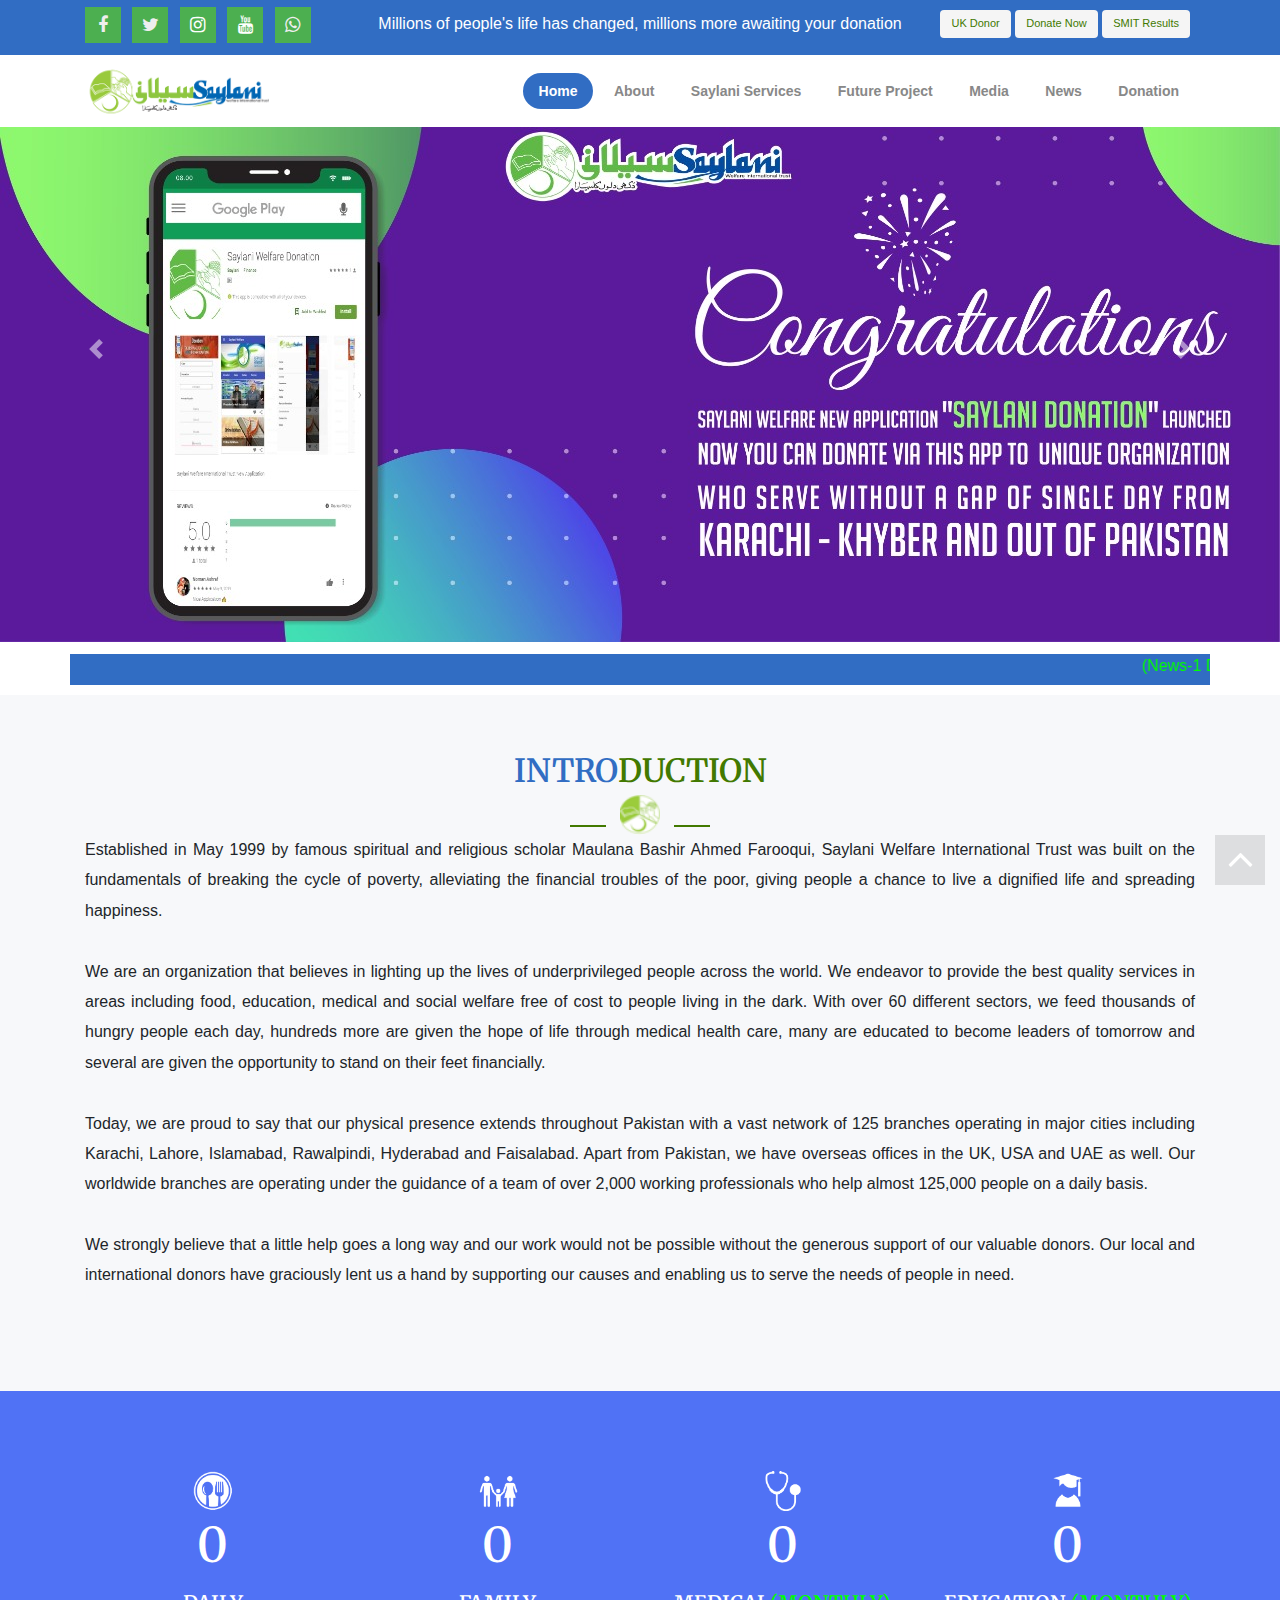
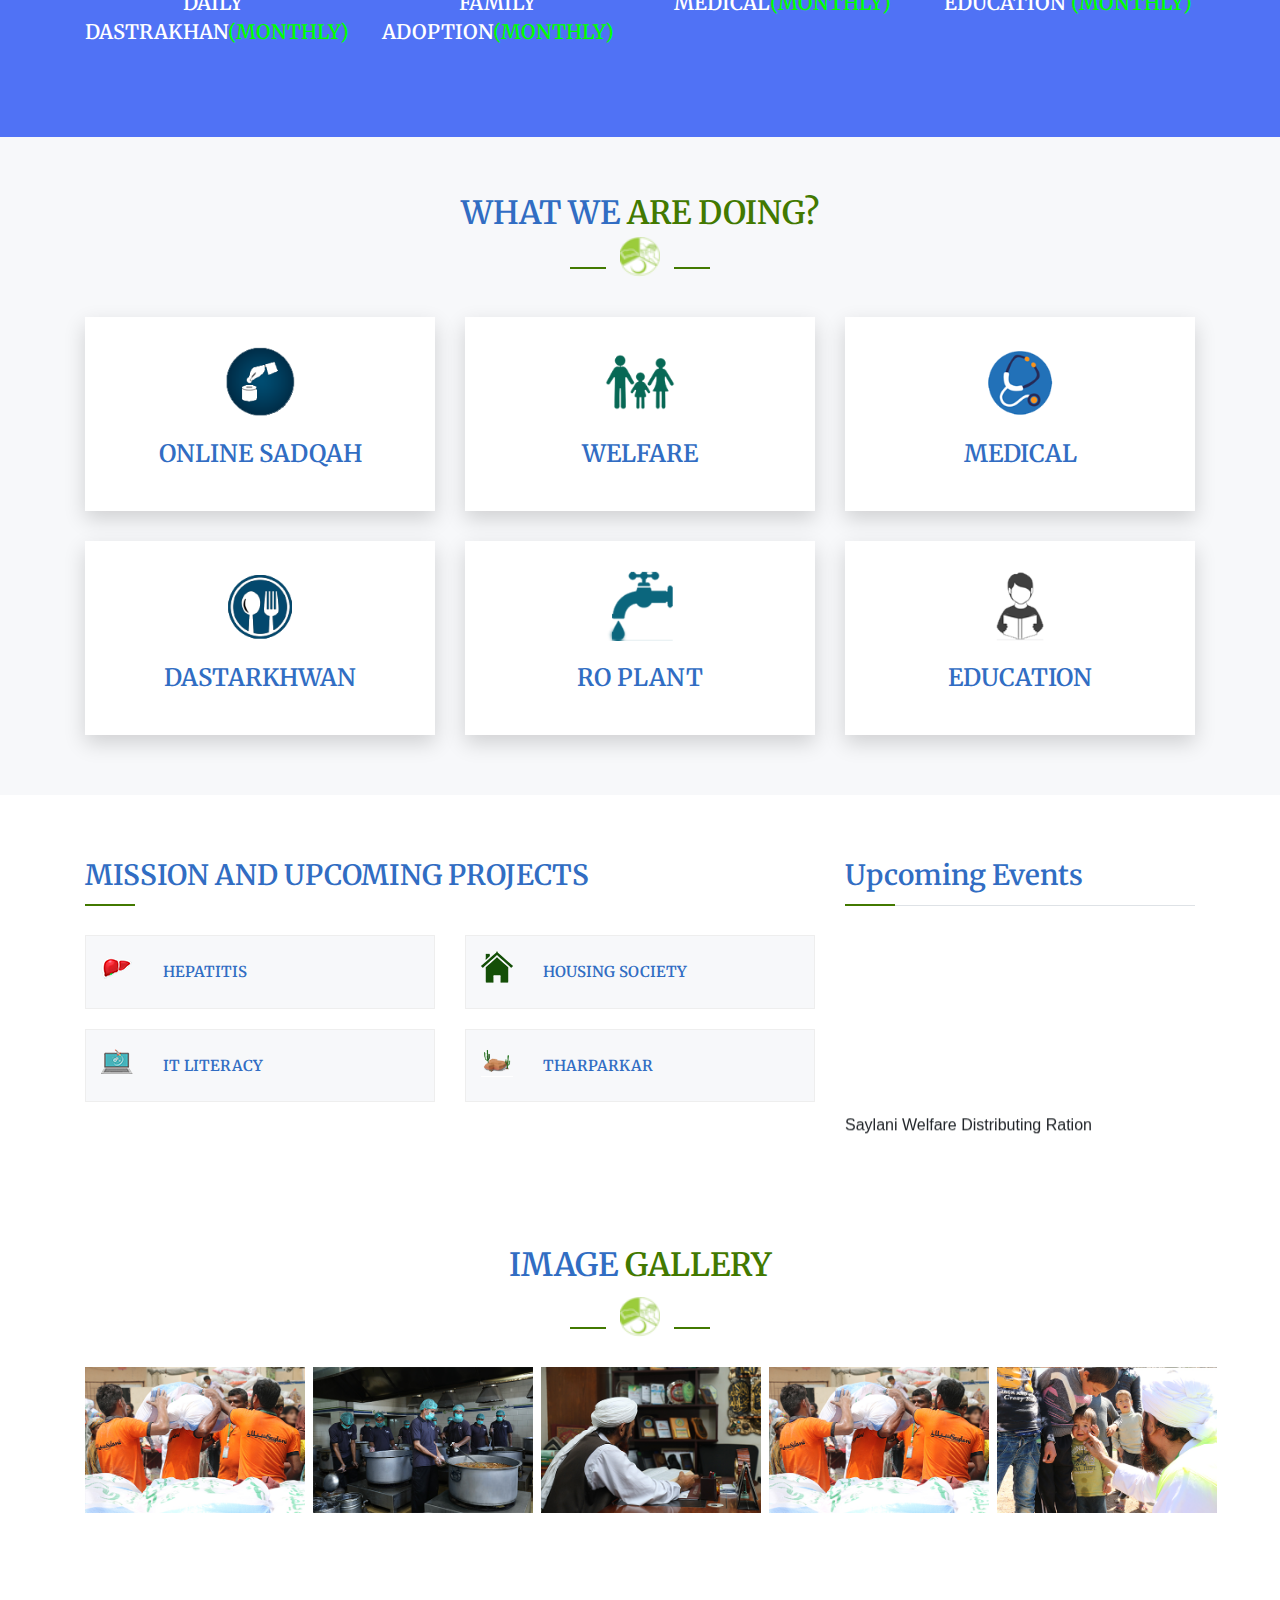
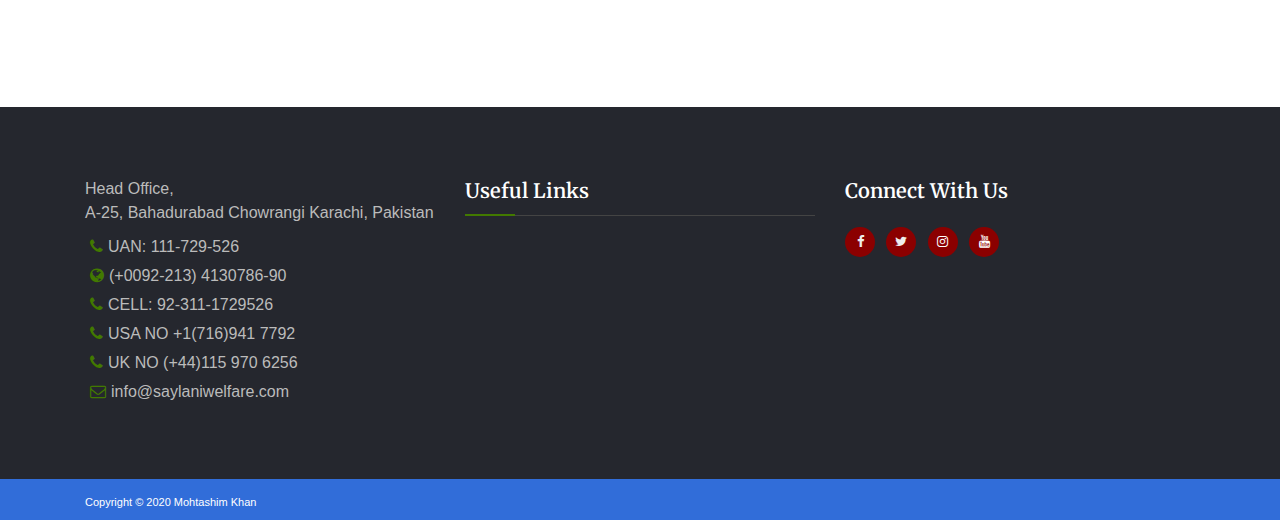
<file: Assignment#3/index.html>
<!DOCTYPE html>
<html lang="en">
<head>
    <meta charset="utf-8">
    <title>Saylani Assignment Three</title>
    <link href="https://fonts.googleapis.com/css?family=Merriweather" rel="stylesheet">
    <link href="css/bootstrap.min.css" rel="stylesheet" type="text/css">
    <link href="css/jquery-ui.min.css" rel="stylesheet" type="text/css">
    <link href="css/animate.css" rel="stylesheet" type="text/css">
    <link href="https://stackpath.bootstrapcdn.com/font-awesome/4.7.0/css/font-awesome.min.css" rel="stylesheet" type="text/css">
    <link href="css/style-main.css" rel="stylesheet"/>
    <link href="css/style.css" rel="stylesheet" type="text/css">
</head>
<body>
<div id="main-wrapper">
    <header class="header">
        <div class="header-top bg-theme-colored sm-text-center">
            <div class="container">
                <div class="row">
                    <div class="col-md-3">
                        <div class="widget no-border m-0">
                           <ul class="styled-icons icon-dark icon-theme-colored icon-sm sm-text-center">
                                <li><a href="#"><i class="fa fa-facebook"></i></a></li>
                                <li><a href="#"><i class="fa fa-twitter"></i></a></li>
                                <li><a href="#"><i class="fa fa-instagram text-white"></i></a></li>
                                <li><a href="#"><i class="fa fa-youtube text-white"></i></a></li>
                                <li><a href="#"><i class="fa fa-whatsapp"></i></a></li>

                            </ul>
                        </div>
                    </div>
                    <div class="col-md-6">
                        <div class="widget no-border m-0" style="text-align: center;padding-top: 7px;">
                            <span style="color: white;"> Millions of people's life has changed, millions more awaiting your donation</span>
                        </div>
                    </div>
                    <div class="col-md-3">
                        <div class="widget no-border m-0">
                            <ul class="list-inline pull-right flip sm-pull-none sm-text-center mt-5">
                                <li class="mt-sm-10 mb-sm-10">
                                    <a class="btn btn-default btn-flat btn-xs bg-light p-5 font-11 pl-10 pr-10" style="color: #427900" href="#">UK Donor</a>
                                    <a class="btn btn-default btn-flat btn-xs bg-light p-5 font-11 pl-10 pr-10" style="color: #427900" href="#">Donate Now</a>
                                    <a class="btn btn-default btn-flat btn-xs bg-light p-5 font-11 pl-10 pr-10" style="color: #427900" href="#">SMIT Results</a>
                                </li>

                            </ul>
                        </div>
                    </div>
                </div>
            </div>
        </div>
        <div class="header-nav">
            <div class="header-nav-wrapper navbar-scrolltofixed bg-silver-light" style="z-index: auto; position: static; top: auto;">
                <div class="container mar-0 pad-0">

                    <nav id="menuzord-right" class="menuzord default no-bg menuzord-responsive">
                        <a href="javascript:void(0)" class="showhide" style="display: none;"><em></em><em></em><em></em></a>
                        <div class="menuzord-brand pull-left flip" href="javascript:void(0)"><img src="saylani-logo.png" alt=""></div>

                        

                        <ul class="menuzord-menu  menuzord-right menuzord-indented scrollable" style="max-height: 400px;">
                            <li class="active"><a href="#">Home</a></li>
                            <li><a href="#">About</a>
                                <ul class="dropdown">
                                    <li><a href="#">Introduction</a></li>
                                    <li><a href="#">Chairman Message</a></li>
                                    <li><a href="#">Saylani Annual Report</a></li>
                                </ul>
                            </li>
                            <li><a href="#">Saylani Services</a>
                                <ul class="dropdown">
                                    <li><a href="#">Education</a>
                                        <ul class="dropdown">
                                            <li><a href="#">Saylani Mass Training</a>
                                            <ul class="dropdown">
                                                    <li><a href="#">SMIT Programs</a></li>
                                                    <li><a href="#">Faculty</a></li>
                                                    <li><a href="#">Result</a></li>
                                                    <li><a href="#">Entry Test Schedule</a></li>

                                                </ul>
                                            </li>
                                            <li><a href="#">Saylani Incubator</a></li>
                                            <li><a href="#">Green House</a></li>
                                        </ul>
                                    </li>
                                    <li><a href="#">Medical</a>
                                        <ul class="dropdown">
                                            <li><a href="#">Saylani Blood Bank and Thalassemia Center</a></li>
                                            <li><a href="#">Saylani Clinic / Hospital</a></li>
                                            <li><a href="#">Medical Internship Form</a></li>

                                        </ul>
                                    </li>
                                    <li><a href="#">Welfare</a>
                                        <ul class="dropdown">
                                            <li><a href="#">Family Adoption</a></li>
                                            <li><a href="#">Wedding Help</a></li>
                                        </ul>
                                    </li>
                                    <li><a href="#">Hajj Application Form</a></li>
                                    <li><a href="#">Saylani Dastarkhwan</a></li>
                                    <li><a href="#">Saylani RO Plant</a></li>
                                    <li><a href="#">Online Sadqah</a></li>
                                    <li><a href="#">Online Taweezat / Istekhara</a></li>
                                    <li><a href="#">Saylani job Bank</a></li>
                                    <li><a href="#">Online Quran Academy</a>
                                        <ul class="dropdown">
                                            <li><a href="#">Online Quran Admission</a></li>
                                            <li><a href="#">Quran App (Tafteesh)</a></li>
                                            <li><a href="#">Online Quran Registration</a></li>
                                        </ul>
                                    </li>
                                    <li><a href="#">Books</a></li>
                                    <li><a href="#">Saylani Online Masajid</a></li>
                                </ul>
                            </li>
                            <li><a href="#">Future Project</a>
                                <ul class="dropdown">
                                    <li><a href="#">Saylani University</a></li>
                                    <li><a href="#">Saylani City</a></li>
                                </ul>

                            </li>
                            <li><a href="#">Media</a></li>
                            <li><a href="#">News</a></li>
                            <li><a href="#">Donation</a>
                            <ul class="dropdown">
                                    <li><a href="#">Bank Details</a></li>
                                    <li><a href="#">Sadqa</a></li>
                                    <li><a href="#">Aqiqa</a></li>
                                    <li><a href="#">Other Donation</a>
                                    <li><a href="#">Corona Effecties</a>
                                    
                                     <li><a href="#">Ramzan - 2020</a>
                                            <ul class="dropdown">
                                                     <li><a href="#">For Saudi Donor</a></li>
                                                     <li><a href="#">For Europe Donor</a></li>
                                                     <li><a href="#">For UK Donor</a></li>
                                                     <li><a href="#">For USA Donor</a></li>
                                                     <li><a href="#">For UAE Donor</a></li>
                                                     <li><a href="#">For PAK Donor</a></li>

                                                   
                                                   


                                </ul>
                            </li>
                            <li><a href="#">Contact Us</a></li>
                            </ul>
                            
                           
                        </ul>
                        

                    </nav>

                </div>
            </div>
        </div>
    </header>
    <div class="main-content">

        <section id="home">
            <div class="container-fluid p-0">
    
                <div id="carouselExampleControls" class="carousel slide" data-ride="carousel">
                    <div class="carousel-inner">
                      <div class="carousel-item active">
                        <img class="d-block w-100" src="images/Banner.jpeg" alt="First slide">
                      </div>
                      <div class="carousel-item">
                        <img class="d-block w-100" src="images/Corona Banner.jpeg" alt="Second slide">
                      </div>
                      <div class="carousel-item">
                        <img class="d-block w-100" src="images/slider1.png" alt="Third slide">
                      </div>
                      <div class="carousel-item">
                        <img class="d-block w-100" src="images/slider2.png" alt="Fourth slide">
                      </div>
                      <div class="carousel-item">
                        <img class="d-block w-100" src="images/ehsaas&saylani.jpeg" alt="Fifth slide">
                      </div>
                      <div class="carousel-item">
                        <img class="d-block w-100" src="images/BloodBank_Slider.jpg" alt="Sixth slide">
                      </div>
                      <div class="carousel-item">
                        <img class="d-block w-100" src="images/RotiBank_Slider.jpg" alt="Seventh slide">
                      </div>
                    </div>
                    <a class="carousel-control-prev" href="#carouselExampleControls" role="button" data-slide="prev">
                      <span class="carousel-control-prev-icon" aria-hidden="true"></span>
                      <span class="sr-only">Previous</span>
                    </a>
                    <a class="carousel-control-next" href="#carouselExampleControls" role="button" data-slide="next">
                      <span class="carousel-control-next-icon" aria-hidden="true"></span>
                      <span class="sr-only">Next</span>
                    </a>
                  </div>
            
            </div>
        </section>
        
            <div class="container">
                    <div class="row">
                        <p style="margin-top: 12px; background-color: #316DC3; color: white; ">
                            <marquee direction="left" scrollamount="6" onmouseover="this.stop();" onmouseout="this.start();">
                                <font color="#00FF00">(News-1 Dated:15-06-2019)<font color="#FFFFFF">&#160;&#160;PIAICNext Phase Admission in Islamabad And Faisalabad" . <a href="https://www.facebook.com/saylaniwelfare/photos/a.258515937507690/3441173892575196/?type=3&theater" style="color: blue">More Details</a> &#160;&#160;
                                <font color="#00FF00">(News-2 Dated:15-05-2019)<font color="#FFFFFF">&#160;&#160;Saylani Welfare Announced "Donation Application" . <a href="https://web.facebook.com/saylaniwelfare/photos/a.258515937507690/3332489120110341/?type=3&theater" style="color: blue">More Details</a> &#160;&#160;
                                <font color="#00FF00">(News-3 Dated:07-05-2019)<font color="#FFFFFF">&#160;&#160;Alhamdulillah Saylani Organized 200+ Locations For Iftar And Sehri In This Holy Month . <a href="https://www.facebook.com/saylaniwelfare/?type=3&theater" style="color: blue">More Details</a> &#160;&#160;
                                <font color="#00FF00">(News-4 Dated:08-03-2019)<font color="#FFFFFF">&#160;&#160;Saylani Welfare Distributing Ration & Clothes to affected people of Balochistan. <a href="https://www.facebook.com/saylaniwelfare/posts/3164679946891260?__tn__=-R" style="color: blue">More Details</a> &#160;&#160;
                                <font color="#00FF00">(News-5 Dated:25-02-2019)<font color="#FFFFFF">&#160;&#160;PIAIC Entrance Exam Merit Ranking List Announced. <a href="https://www.facebook.com/saylaniwelfare/photos/a.258515937507690/3135220066503915/?type=3&theater>" style="color: blue">More Details</a>&#160;&#160;
                                <font color="#00FF00">(News-6 Dated:23-02-2019)<font color="#FFFFFF">&#160;&#160;President of Pakistan (Dr. Arif Alvi) Visited Saylani Welfare International Trust HeadOffice Karachi. <a href="https://www.facebook.com/saylaniwelfare/posts/3135103563182232?__xts__[0]=68.[base64]&__tn__=-R>" style="color: blue">More Details</a> &#160;&#160;                    
                                <font color="#00FF00">(News-7 Dated:19-02-2019)<font color="#FFFFFF">&#160;&#160;Dr Jamil Ahmed (Additional Inspector General of Police) & Atiqmir Visit Saylani Welfare International Trust, Saylani Mass I.T. Training. <a href="https://www.facebook.com/saylaniwelfare/posts/3124996217526300?__xts__[0]=68.[base64]&__tn__=-R>" style="color: blue">More Details</a> &#160;&#160;     
                            </marquee>
            
                        </p>
                    </div>
                </div>
    
        <section id="about" style=" background-color: #f7f8fa !important">
            <div class="container">
                <div class="section-title text-center">
                    <div class="row">
                        <div class="col-md-12 col-md-offset-1">
                            <h2 class="text-uppercase mt-0 line-height-1">Intro<span class="text-themeout-colored font-weight-600">duction</span></h2>
                            <div class="title-icon">
                                <img src="images/favicon.png" style="height: 40px;">
                            </div>
    
                            <div class="mt-15 show_more text-left" style="line-height: 1.9;">
    
                                <p class="wow fadeInRightBig" style="text-align: justify">Established in May 1999 by famous spiritual and religious scholar Maulana Bashir Ahmed Farooqui, Saylani
                                    Welfare International Trust was built on the fundamentals of breaking the cycle of poverty, alleviating the financial
                                    troubles of the poor, giving people a chance to live a dignified life and spreading happiness.
                                    <br>
                                    <br>
                                    We are an organization that believes in lighting up the lives of underprivileged people across the world. We
                                    endeavor to provide the best quality services in areas including food, education, medical and social welfare free
                                    of cost to people living in the dark. With over 60 different sectors, we feed thousands of hungry people each day,
                                    hundreds more are given the hope of life through medical health care, many are educated to become leaders of
                                    tomorrow and several are given the opportunity to stand on their feet financially.
                                    <br>
                                    <br>
                                    Today, we are proud to say that our physical presence extends throughout Pakistan with a vast network of 125
                                    branches operating in major cities including Karachi, Lahore, Islamabad, Rawalpindi, Hyderabad and
                                    Faisalabad. Apart from Pakistan, we have overseas offices in the UK, USA and UAE as well. Our worldwide
                                    branches are operating under the guidance of a team of over 2,000 working professionals who help almost
                                    125,000 people on a daily basis.
                                    <br>
                                    <br>
                                    We strongly believe that a little help goes a long way and our work would not be possible without the generous
                                    support of our valuable donors. Our local and international donors have graciously lent us a hand by supporting
                                    our causes and enabling us to serve the needs of people in need.
                                </p>
                            </div>
                        </div>
                    </div>
                </div>
    
            </div>
        </section>
    
    
    
        <section class="divider parallax layer-overlay overlay-theme-colored-8" data-bg-img="" data-parallax-ratio="0.7" style="background-position: 50% 118px;">
            <div class="container pt-80 pb-80">
                <div class="row">
                    <div class="col-xs-12 col-sm-6 col-md-3 mb-md-50">
                        <div class="funfact text-center">
                            <img src="images/icon_food_png.png"  style="height: 40px;">
                            <h2 data-animation-duration="2000" data-value="125000" class="animate-number text-white font-42 font-weight-500 mt-0 mb-0">0</h2>
                            <h5 class="text-white text-uppercase font-weight-600">Daily Dastrakhan<span class="text-themeout-colored font-weight-600"><font color="#00FF00">(Monthly)</font></h5>
                        </div>
                    </div>
                    <div class="col-xs-12 col-sm-6 col-md-3 mb-md-50">
                        <div class="funfact text-center">
                            <img src="images/icon_family_png.png"  style="height: 40px;">
                            <h2 data-animation-duration="2000" data-value="7500" class="animate-number text-white font-42 font-weight-500 mt-0 mb-0">0</h2>
                            <h5 class="text-white text-uppercase font-weight-600">Family Adoption<span class="text-themeout-colored font-weight-600"><font color="#00FF00">(Monthly)</font></h5>
                        </div>
                    </div>
                    <div class="col-xs-12 col-sm-6 col-md-3 mb-md-50">
                        <div class="funfact text-center">
                            <img src="images/icon_medical_png.png"  style="height: 40px;">
                            <h2 data-animation-duration="2000" data-value="43749" class="animate-number text-white font-42 font-weight-500 mt-0 mb-0">0</h2>
                            <h5 class="text-white text-uppercase font-weight-600">Medical<span class="text-themeout-colored font-weight-600"><font color="#00FF00">(Monthly)</font></h5>
                        </div>
                    </div>
                    <div class="col-xs-12 col-sm-6 col-md-3 mb-md-50">
                        <div class="funfact text-center">
                            <img src="images/icon_education_png.png"  style="height: 40px;">
                            <h2 data-animation-duration="2000" data-value="180000" class="animate-number text-white font-42 font-weight-500 mt-0 mb-0">0</h2>
                            <h5 class="text-white text-uppercase font-weight-600">Education <span class="text-themeout-colored font-weight-600"><font color="#00FF00">(Monthly)</font></h5>
                        </div>
                    </div>
                </div>
            </div>
        </section>
    
    
        <section id="services" class="bg-silver-light">
            <div class="container">
                <div class="section-title text-center">
                    <div class="row">
                        <div class="col-md-12 col-md-offset-1">
                            <h2 class="text-uppercase mt-0 line-height-1">What We  <span class="text-themeout-colored font-weight-600">Are Doing?</h2>
                            <div class="title-icon">
                                <img src="images/favicon.png"  style="height: 40px;">
                            </div>
                            <p></p>
                        </div>
                    </div>
                </div>
                <div class="section-content">
                    <div class="row">
                        <div class="col-xs-12 col-sm-6 col-md-4 col-lg-4">
                            <div class="text-center box-shadow11 mb-30 bg-white p-30">
                                <a href="/Online-Sadqah" class="wow fadeInRightBig" style="visibility: visible;">
                                    <img src="images/onlinesadqah.png" width="70" alt="">
                                </a>
                                <h4 class="font-weight-600 mt-20">ONLINE SADQAH</h4>
                                <p></p>
                            </div>
                        </div>
                        <div class="col-xs-12 col-sm-6 col-md-4 col-lg-4">
                            <div class="text-center box-shadow11 mb-30 bg-white p-30">
                                <a href="#" class="wow fadeInRightBig">
                                    <img src="images/welfare.png" width="70" alt="">
                                </a>
                                <h4 class="font-weight-600 mt-20">WELFARE</h4>
                                <p></p>
                            </div>
                        </div>
                        <div class="col-xs-12 col-sm-6 col-md-4 col-lg-4">
                            <div class="text-center box-shadow11 mb-30 bg-white p-30">
                                <a href="#" class="wow fadeInRightBig">
                                    <img src="images/medical.png" width="70" alt="">
                                </a>
                                <h4 class="font-weight-600 mt-20">MEDICAL</h4>
                                <p></p>
                            </div>
                        </div>
                        <div class="col-xs-12 col-sm-6 col-md-4 col-lg-4">
                            <div class="text-center box-shadow11 mb-sm-30 bg-white p-30">
                                <a href="#" class="wow fadeInRightBig">
                                    <img src="images/Dastarkhwan.png" width="70" alt="">
                                </a>
                                <h4 class="font-weight-600 mt-20">DASTARKHWAN</h4>
                                <p></p>
                            </div>
                        </div>
                        <div class="col-xs-12 col-sm-6 col-md-4 col-lg-4">
                            <div class="text-center box-shadow11 mb-sm-30 bg-white p-30">
                                <a href="#" class="wow fadeInRightBig">
                                    <img src="images/ROPLANT.png" width="70" alt="">
                                </a>
                                <h4 class="font-weight-600 mt-20">RO PLANT</h4>
                                <p></p>
                            </div>
                        </div>
                        <div class="col-xs-12 col-sm-6 col-md-4 col-lg-4">
                            <div class="text-center box-shadow11 mb-sm-30 bg-white p-30">
                                <a href="#" class="wow fadeInRightBig">
                                    <img src="images/education.png" width="70" alt="">
                                </a>
                                <h4 class="font-weight-600 mt-20">EDUCATION</h4>
                                <p></p>
                            </div>
                        </div>
                    </div>
                </div>
            </div>
        </section>
    
    
        <section>
            <div class="container pb-30">
                <div class="section-content">
                    <div class="row">
                        <div class="col-md-8 pb-sm-20">
                            <h3 class="line-bottom mt-0">MISSION AND UPCOMING PROJECTS</h3>
                            <div class="row">
                                <div class="col-xs-12 col-sm-6 col-md-6">
                                    <div class="icon-box left media bg-silver-light border-1px p-15 mb-20"> <a class="media-left pull-left flip" href="#"><img src="images/Hepatitis.png"></a>
                                        <div class="media-body">
                                            <h4 class="font-15 text-uppercase">HEPATITIS</h4>
                                            <p></p>
                                        </div>
                                    </div>
                                </div>
                                <div class="col-xs-12 col-sm-6 col-md-6">
                                    <div class="icon-box left media bg-silver-light border-1px p-15 mb-20"> <a class="media-left pull-left flip" href="#"><img src="images/housing.png"></a>
                                        <div class="media-body">
                                            <h4 class="font-15 text-uppercase">HOUSING SOCIETY </h4>
                                            <p></p>
                                        </div>
                                    </div>
                                </div>
                                <div class="col-xs-12 col-sm-6 col-md-6">
                                    <div class="icon-box left media bg-silver-light border-1px p-15 mb-20"> <a class="media-left pull-left flip" href="#"><img src="images/IT.png"></a>
                                        <div class="media-body">
                                            <h4 class="font-15 text-uppercase">IT LITERACY</h4>
                                            <p></p>
                                        </div>
                                    </div>
                                </div>
                                <div class="col-xs-12 col-sm-6 col-md-6">
                                    <div class="icon-box left media bg-silver-light border-1px p-15 mb-20"> <a class="media-left pull-left flip" href="#"><img src="images/tharparkar.png"></a>
                                        <div class="media-body">
                                            <h4 class="font-15 text-uppercase">Tharparkar</h4>
                                            <p></p>
                                        </div>
                                    </div>
                                </div>
                            </div>
                        </div>
                        <div class="col-xs-12 col-sm-6 col-md-4">
                            <h3 class="line-bottom border-bottom mt-0">Upcoming Events</h3>
                            
                             <p>
    
                                    <marquee direction="up" width="250" height="200" scrollamount="2" onmouseover="this.stop();" onmouseout="this.start();">
                                        Saylani Welfare Distributing Ration & Clothes to affected people of Balochistan .<a href="#" style="color: blue">More Details</a> <br><br>
                                        Entry Test Accouncement (Graphic Designing & Video Editing/Animation Course) On Sunday 3rd March 2019 @ 11:00Am Vanue: 4rh Floor, Saylani Welfare International Trust HeadOffice Bahadurabad .<a href="#" style="color: blue">More Details</a> <br><br>
                                        Dr Jamil Ahmed (Additional Inspector General of Police) & Atiqmir Visit Saylani Welfare International Trust, Saylani Mass I.T. Training .<a href="#" style="color: blue">More Details</a>   <br><br> 
                                        PIAIC Entrance Exam Merit Ranking List Announced.<a href="#" style="color: blue">More Details</a>  <br><br> President of Pakistan (Dr. Arif Alvi) Visited Saylani Welfare International Trust HeadOffice Karachi. <a href="#" style="color: blue">More Details</a>                    
                                    </marquee>
    
                            </p>
    
                        </div>
                    </div>
                </div>
            </div>
        </section>
    
        <div  id="gallery" style="padding-top: 60px; padding-bottom: 40px;">
            <div class="display-table">
                <div class="display-table-cell">
                    <div class="container pt-0 pb-0">
                        <div class="section-title text-center">
                            <div class="row">
                                <div class="col-md-12 col-md-offset-1">
                                    <h2 class="text-uppercase line-bottom-center mt-0">Image <span class="text-themeout-colored font-weight-600">Gallery</h2>
                                    <div class="title-icon ">
                                        <img src="images/favicon.png"  style="height: 40px;">
                                    </div>
                                </div>
                            </div>
                        </div>
                        <div class="section-content">
                            <div class="row">
                                <div class="col-md-12">    
                                    <div class="gallery-isotope grid-5 gutter-small clearfix" data-lightbox="gallery" style="position: relative; height: 300px;">
                                        <div class="gallery-item" style=" height: 300px;position: absolute;left: 0px;top: 0px;">
                                            <div class="thumb">
                                                <img alt="project" src="images/rashan2.jpg" class="img-fullwidth" >
                                                <div class="overlay-shade"></div>
                                                <div class="icons-holder">
                                                    <div class="icons-holder-inner">
                                                        <div class="styled-icons icon-sm icon-dark icon-circled icon-theme-colored" style="display:inline-block;">
                                                            <a href="images/rashan2.jpg"  data-lightbox-gallery="gallery"><i class="fa fa-picture-o"></i></a>
                                                        </div>
                                                        <div class="styled-icons icon-sm icon-dark icon-circled icon-theme-colored" style="display:inline-block;">
                                                            <a href="images/rashan2.jpg" download><i class="fa fa-download"></i></a>
                                                        </div>
                                                    </div>
                                                </div>
                                            </div>
                                        </div>

                                        <div class="gallery-item" style="height: 300px;position: absolute;left: 228px;top: 0px;">
                                            <div class="thumb">
                                                <img alt="project" src="images/food.jpg" class="img-fullwidth">
                                                <div class="overlay-shade"></div>
                                                <div class="icons-holder">
                                                    <div class="icons-holder-inner">
                                                        <div class="styled-icons icon-sm icon-dark icon-circled icon-theme-colored" style="display:inline-block;">
                                                            <a href="images/food.jpg"  data-lightbox-gallery="gallery"><i class="fa fa-picture-o"></i></a>
                                                        </div>
                                                        <div class="styled-icons icon-sm icon-dark icon-circled icon-theme-colored" style="display:inline-block;">
                                                            <a href="images/food.jpg" download><i class="fa fa-download"></i></a>
                                                        </div>
                                                    </div>
                                                </div>
                                            </div>
                                        </div>

                                        <div class="gallery-item" style="height: 300px;position: absolute;left: 456px;top: 0px;">
                                            <div class="thumb">
                                                <img alt="project" src="images/hazrat.jpg" class="img-fullwidth">
                                                <div class="overlay-shade"></div>
                                                <div class="icons-holder">
                                                    <div class="icons-holder-inner">
                                                        <div class="styled-icons icon-sm icon-dark icon-circled icon-theme-colored" style="display:inline-block;">
                                                            <a href="images/hazrat.jpg"  data-lightbox-gallery="gallery"><i class="fa fa-picture-o"></i></a>
                                                        </div>
                                                        <div class="styled-icons icon-sm icon-dark icon-circled icon-theme-colored" style="display:inline-block;">
                                                            <a href="images/hazrat.jpg" download><i class="fa fa-download"></i></a>
                                                        </div>
                                                    </div>
                                                </div>
                                            </div>
                                        </div>
        
                                            <div class="gallery-item" style="    height: 300px;position: absolute;left: 684px;top: 0px;">
                                            <div class="thumb">
                                                <img alt="project" src="images/rashan2.jpg" class="img-fullwidth">
                                                <div class="overlay-shade"></div>
                                                <div class="icons-holder">
                                                    <div class="icons-holder-inner">
                                                        <div class="styled-icons icon-sm icon-dark icon-circled icon-theme-colored" style="display:inline-block;">
                                                            <a href="images/rashan2.jpg"  data-lightbox-gallery="gallery"><i class="fa fa-picture-o"></i></a>
                                                        </div>
                                                        <div class="styled-icons icon-sm icon-dark icon-circled icon-theme-colored" style="display:inline-block;">
                                                            <a href="images/rashan2.jpg" download><i class="fa fa-download"></i></a>
                                                        </div>
                                                    </div>
                                                </div>
                                            </div>
                                        </div>
    
                                            <div class="gallery-item" style="    height: 300px;position: absolute;left: 912px;top: 0px;">
                                            <div class="thumb">
                                                <img alt="project" src="images/hazrat2.jpg" class="img-fullwidth">
                                                <div class="overlay-shade"></div>
                                                <div class="icons-holder">
                                                    <div class="icons-holder-inner">
                                                        <div class="styled-icons icon-sm icon-dark icon-circled icon-theme-colored" style="display:inline-block;">
                                                            <a href="images/hazrat2.jpg"  data-lightbox-gallery="gallery"><i class="fa fa-picture-o"></i></a>
                                                        </div>
                                                        <div class="styled-icons icon-sm icon-dark icon-circled icon-theme-colored" style="display:inline-block;">
                                                            <a href="images/hazrat2.jpg" download><i class="fa fa-download"></i></a>
                                                        </div>
                                                    </div>
                                                </div>
                                            </div>
                                        </div>
                                    </div>
                                </div>
                            </div>
                        </div>
                    </div>
                </div>
            </div>
        </div>
        
    </div>

    <footer id="footer" class="footer">
        <div class="container pt-70 pb-40">
            <div class="row border-bottom-black">
                <div class="col-sm-6 col-md-4">
                    <div class="footer-address-widget" style="color: #bbb;">
                        <p>Head Office,
                            <br> A-25, Bahadurabad Chowrangi
                            Karachi, Pakistan </p>
                        <ul class="footer-address">
                            <li class="m-0 pl-10 pr-10"><i class="fa fa-phone footer-icon mr-5"></i>UAN: 111-729-526  </li>
                            <li class="m-0 pl-10 pr-10"><i class="fa fa-globe footer-icon mr-5"></i>(+0092-213) 4130786-90 </li>
                            <li class="m-0 pl-10 pr-10"><i class="fa fa-phone footer-icon mr-5"></i>CELL: 92-311-1729526</li>
                            <li class="m-0 pl-10 pr-10"><i class="fa fa-phone footer-icon mr-5"></i>USA NO +1(716)941 7792 </li>
                            <li class="m-0 pl-10 pr-10"><i class="fa fa-phone footer-icon mr-5"></i>UK NO (+44)115 970 6256 </li>
                            <li class="m-0 pl-10 pr-10"><i class="fa fa-envelope-o footer-icon mr-5"></i>info@saylaniwelfare.com </li>
                        </ul>
                    </div>
                </div>
                <div class="col-sm-6 col-md-4">
                    <div class="footer-address-widget" style="color: #bbb;">
                        <h5 class="footer-widget-title line-bottom">Useful Links</h5>
                    </div>
                </div>

                <div class="col-sm-6 col-md-4">
                    <div class="footer-address-widget">
                        <h5 class="footer-widget-title">Connect With Us</h5>
                        <ul class="footer-social-icon icon-circled icon-sm">
                            <li><a href="#"><i class="fa fa-facebook"></i></a></li>
                            <li><a href="#"><i class="fa fa-twitter"></i></a></li>
                            <li><a href="#"><i class="fa fa-instagram text-white"></i></a></li>
                            <li><a href="#"><i class="fa fa-youtube text-white"></i></a></li>
                        </ul>
                    </div>
                </div>
            </div>

        </div>
        <div class="footer-bottom" style="background-color: #316DD9 !important;">
            <div class="container pt-15 pb-10">
                <div class="row">
                    <div class="col-md-12">
                        <p class="font-11 text-black-777 m-0" style="color:white; ">Copyright © 2020 Mohtashim Khan </p>
                    </div>
                </div>
            </div>
        </div>
    </footer>
    <a class="scrollToTop" href="#" style="display: inline;">
        <i class="fa fa-angle-up"></i>
    </a>
</div> 
<script src="js/jquery-3.5.0.min.js"></script>
    <script src="js/jquery-ui.min.js"></script>
    <script src="js/bootstrap.min.js"></script>
    <script src="js/bootstrap-dropdownhover.min.js"></script>
</body>
</html>
</file>
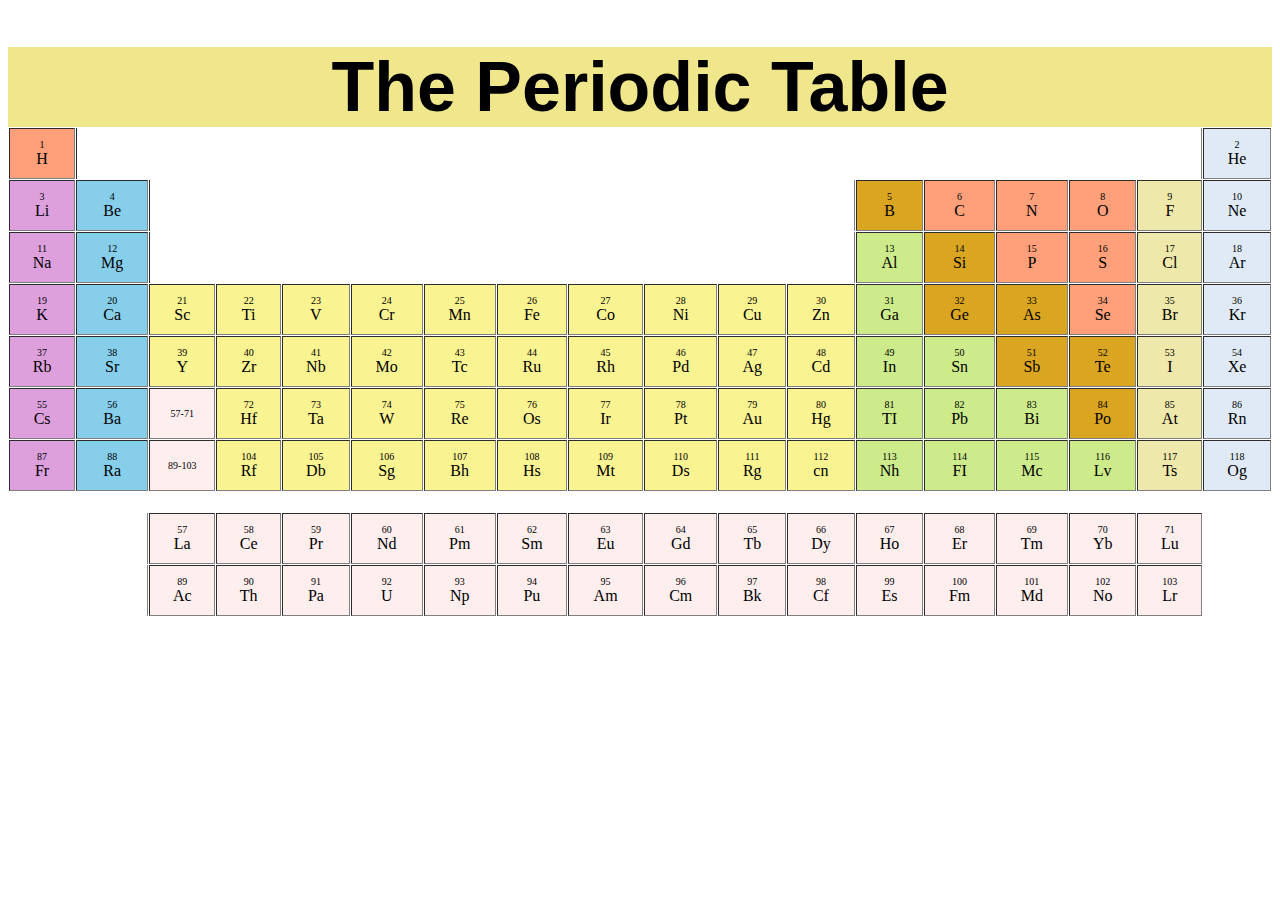
<file: Assignment#1/table.html>
<!DOCTYPE html>
<html lang="en">
<head>
<title>Assignment - Periodic Table</title>
<meta charset="UTF-8"></meta>
</head>
<style>
    h1.heading {
background-color:khaki;
font-size: 70px;
font-family: sans-serif;
margin-bottom: 0px;
}
table {
    width: 100%;
    border-style:none;
}
tbody {
    text-align: center;
}
span {
    font-size: 10px;
    display: block;
}
td {
    width: 1px;
}
td.type1
{
background-color:#faf392;
}
td.type2
{
background-color:#cdeb8b;
}
td.type3
{
background-color:lightsalmon;
}
td.type4
{
background-color:plum;
}
td.type5 {
background-color:skyblue;
}
td.type6
{
background-color:#dfeaf6;
}
td.type7
{
background-color:#feeeee;
}
td.type8
{
background-color:#feeeee;
}
td.type9
{
background-color:goldenrod;
}
td.type10
{
background-color:palegoldenrod;
}
td.stype1
{
border-bottom-style:none;
border-top-style:none;
}
td.stype2
{
border-bottom-style:none;
border-top-style:none;
border-left-style:none;
}
</style>
<body>
<center>
    <h1 class="heading">The Periodic Table</h1>
<table border="1" cellspacing="1" cellpadding="10">
<tr>
<td class="type3"><span>1</span>H</td>
<td colspan="16" class="stype1"></td>
<td class="type6"><span>2</span>He</td>
</tr>
<tr>
<td class="type4"><span>3</span>Li</td>
<td class="type5"><span>4</span>Be</td>
<td colspan="10" class="stype1"></td>
<td class="type9"><span>5</span>B</td>
<td class="type3"><span>6</span>C</td>
<td class="type3"><span>7</span>N</td>
<td class="type3"><span>8</span>O</td>
<td class="type10"><span>9</span>F</td>
<td class="type6"><span>10</span>Ne</td>
</tr>
<tr>
<td class="type4"><span>11</span>Na</td>
<td class="type5"><span>12</span>Mg</td>
<td colspan="10" class="stype1"></td>
<td class="type2"><span>13</span>Al</td>
<td class="type9"><span>14</span>Si</td>
<td class="type3"><span>15</span>P</td>
<td class="type3"><span>16</span>S</td>
<td class="type10"><span>17</span>Cl</td>
<td class="type6"><span>18</span>Ar</td>
</tr>
<tr>
<td class="type4"><span>19</span>K</td>
<td class="type5"><span>20</span>Ca</td>
<td class="type1"><span>21</span>Sc</td>
<td class="type1"><span>22</span>Ti</td>
<td class="type1"><span>23</span>V</td>
<td class="type1"><span>24</span>Cr</td>
<td class="type1"><span>25</span>Mn</td>
<td class="type1"><span>26</span>Fe</td>
<td class="type1"><span>27</span>Co</td>
<td class="type1"><span>28</span>Ni</td>
<td class="type1"><span>29</span>Cu</td>
<td class="type1"><span>30</span>Zn</td>
<td class="type2"><span>31</span>Ga</td>
<td class="type9"><span>32</span>Ge</td>
<td class="type9"><span>33</span>As</td>
<td class="type3"><span>34</span>Se</td>
<td class="type10"><span>35</span>Br</td>
<td class="type6"><span>36</span>Kr</td>
</tr>
<tr>
<td class="type4"><span>37</span>Rb</td>
<td class="type5"><span>38</span>Sr</td>
<td class="type1"><span>39</span>Y</td>
<td class="type1"><span>40</span>Zr</td>
<td class="type1"><span>41</span>Nb</td>
<td class="type1"><span>42</span>Mo</td>
<td class="type1"><span>43</span>Tc</td>
<td class="type1"><span>44</span>Ru</td>
<td class="type1"><span>45</span>Rh</td>
<td class="type1"><span>46</span>Pd</td>
<td class="type1"><span>47</span>Ag</td>
<td class="type1"><span>48</span>Cd</td>
<td class="type2"><span>49</span>In</td>
<td class="type2"><span>50</span>Sn</td>
<td class="type9"><span>51</span>Sb</td>
<td class="type9"><span>52</span>Te</td>
<td class="type10"><span>53</span>I</td>
<td class="type6"><span>54</span>Xe</td>
</tr>
<tr>
<td class="type4"><span>55</span>Cs</td>
<td class="type5"><span>56</span>Ba</td>
<td class="type7"><span>57-71</span></td>
<td class="type1"><span>72</span>Hf</td>
<td class="type1"><span>73</span>Ta</td>
<td class="type1"><span>74</span>W</td>
<td class="type1"><span>75</span>Re</td>
<td class="type1"><span>76</span>Os</td>
<td class="type1"><span>77</span>Ir</td>
<td class="type1"><span>78</span>Pt</td>
<td class="type1"><span>79</span>Au</td>
<td class="type1"><span>80</span>Hg</td>
<td class="type2"><span>81</span>TI</td>
<td class="type2"><span>82</span>Pb</td>
<td class="type2"><span>83</span>Bi</td>
<td class="type9"><span>84</span>Po</td>
<td class="type10"><span>85</span>At</td>
<td class="type6"><span>86</span>Rn</td>
</tr>
<tr>
<td class="type4"><span>87</span>Fr</td>
<td class="type5"><span>88</span>Ra</td>
<td class="type8"><span>89-103</span></td>
<td class="type1"><span>104</span>Rf</td>
<td class="type1"><span>105</span>Db</td>
<td class="type1"><span>106</span>Sg</td>
<td class="type1"><span>107</span>Bh</td>
<td class="type1"><span>108</span>Hs</td>
<td class="type1"><span>109</span>Mt</td>
<td class="type1"><span>110</span>Ds</td>
<td class="type1"><span>111</span>Rg</td>
<td class="type1"><span>112</span>cn</td>
<td class="type2"><span>113</span>Nh</td>
<td class="type2"><span>114</span>FI</td>
<td class="type2"><span>115</span>Mc</td>
<td class="type2"><span>116</span>Lv</td>
<td class="type10"><span>117</span>Ts</td>
<td class="type6"><span>118</span>Og</td>
</tr>
<tr>
<td colspan="18" class="stype2" style="border-right-style:none;"></td>
</tr>
<tr>
<td colspan="2" class="stype2"></td>
<td class="type7"><span>57</span>La</td>
<td class="type7"><span>58</span>Ce</td>
<td class="type7"><span>59</span>Pr</td>
<td class="type7"><span>60</span>Nd</td>
<td class="type7"><span>61</span>Pm</td>
<td class="type7"><span>62</span>Sm</td>
<td class="type7"><span>63</span>Eu</td>
<td class="type7"><span>64</span>Gd</td>
<td class="type7"><span>65</span>Tb</td>
<td class="type7"><span>66</span>Dy</td>
<td class="type7"><span>67</span>Ho</td>
<td class="type7"><span>68</span>Er</td>
<td class="type7"><span>69</span>Tm</td>
<td class="type7"><span>70</span>Yb</td>
<td class="type7"><span>71</span>Lu</td>
</tr>
<tr>
<td colspan="2" class="stype2"></td>
<td class="type8"><span>89</span>Ac</td>
<td class="type8"><span>90</span>Th</td>
<td class="type8"><span>91</span>Pa</td>
<td class="type8"><span>92</span>U</td>
<td class="type8"><span>93</span>Np</td>
<td class="type8"><span>94</span>Pu</td>
<td class="type8"><span>95</span>Am</td>
<td class="type8"><span>96</span>Cm</td>
<td class="type8"><span>97</span>Bk</td>
<td class="type8"><span>98</span>Cf</td>
<td class="type8"><span>99</span>Es</td>
<td class="type8"><span>100</span>Fm</td>
<td class="type8"><span>101</span>Md</td>
<td class="type8"><span>102</span>No</td>
<td class="type8"><span>103</span>Lr</td>
</tr>
</table>
</body>
</html>
</file>
<file: css/style-main.css>
.btn-group-vertical>.btn-group:after, .btn-group-vertical>.btn-group:before, .btn-toolbar:after, .btn-toolbar:before, .clearfix:after, .clearfix:before, .container-fluid:after, .container-fluid:before, .container:after, .container:before, .dl-horizontal dd:after, .dl-horizontal dd:before, .form-horizontal .form-group:after, .form-horizontal .form-group:before, .modal-footer:after, .modal-footer:before, .modal-header:after, .modal-header:before, .nav:after, .nav:before, .navbar-collapse:after, .navbar-collapse:before, .navbar-header:after, .navbar-header:before, .navbar:after, .navbar:before, .pager:after, .pager:before, .panel-body:after, .panel-body:before, .row:after, .row:before {
    display: table;
    content: " ";
}
p, pre, ul, ol, dl, dd, blockquote, address, table, fieldset, form {
    margin-bottom: 10px;
}
.bg-theme-colored {
    background-color: #316DC3 !important;
}
.widget {
    margin-bottom: 30px;
}
ul, ol {
    list-style: none;
    margin: 0;
    padding: 0;
}
.no-border {
    border: none !important;
}
.header-top {
    padding: 5px 0;
}
.header-nav {
    -webkit-transition: all 0.4s ease-in-out 0s;
    -o-transition: all 0.4s ease-in-out 0s;
    transition: all 0.4s ease-in-out 0s;
    position: relative;
}
.header-nav .header-nav-wrapper.scroll-to-fixed-fixed.scroll-to-fixed-fixed {
    border-bottom: 1px solid #eee;
}
.widget.no-border ul li {
    border: none;
    padding-bottom: 0;
    margin-bottom: 0;
}
.styled-icons li {
    display: inline-block;
    margin-bottom: 0;
    margin-top: 0;
}
.widget .styled-icons li a {
    margin-bottom: 0;
}
.icon-theme-colored.icon-dark a {
    /* background-color: #F26522; */
    background-color: #316DC3;
    color: #fff;
}
.styled-icons.icon-sm a {
    font-size: 13px;
    height: 30px;
    line-height: 30px;
    margin: 2px 7px 2px 0;
    width: 30px;
}
.styled-icons.icon-dark a {
    background-color: #333333;
    color: #eeeeee;
    display: block;
    font-size: 18px;
    height: 36px;
    line-height: 36px;
    width: 36px;
}
.styled-icons a {
    color: #333333;
    font-size: 18px;
    height: 32px;
    line-height: 32px;
    width: 32px;
    float: left;
    margin: 5px 7px 5px 0;
    text-align: center;
    -webkit-transition: all 0.3s ease-in-out;
    -o-transition: all 0.3s ease-in-out;
    transition: all 0.3s ease-in-out;
}
.mt-5 {
    margin-top: 5px !important;
}
.list-inline {
    padding-left: 0;
    margin-left: -5px;
    list-style: none;
}
.widget ul li {
    margin-bottom: 5px;
    padding-bottom: 5px;
}
.list-inline>li {
    display: inline-block;
    padding-right: 5px;
    padding-left: 5px;
}
.pl-10 {
    padding-left: 10px !important;
}
.pr-10 {
    padding-right: 10px !important;
}
.p-5 {
    padding: 5px !important;
}
.btn-xs {
    font-size: 11px;
    padding: 3px 14px;
}

.btn {
    font-size: 13px;
    padding: 8px 22px;
}
.btn-flat {
    border-radius: 0;
}
.btn-default {
    color: #fff;
    background-color: #006618;
    border-color: #006618;
    /* color: #333; */
    /* background-color: #fff; */
    /* border-color: #ccc; */
}
.font-11 {
    font-size: 11px !important;
}
.bg-light {
    background-color: #f5f5f5 !important;
}
.btn-group-xs>.btn, .btn-xs {
    padding: 1px 5px;
    font-size: 12px;
    line-height: 1.5;
    border-radius: 3px;
}
.btn-default {
    color: #333;
    background-color: #fff;
    border-color: #ccc;
}
.btn {
    display: inline-block;
    padding: 6px 12px;
    margin-bottom: 0;
    font-size: 14px;
    font-weight: 400;
    line-height: 1.42857143;
    text-align: center;
    white-space: nowrap;
    vertical-align: middle;
    -ms-touch-action: manipulation;
    touch-action: manipulation;
    cursor: pointer;
    -webkit-user-select: none;
    -moz-user-select: none;
    -ms-user-select: none;
    user-select: none;
    background-image: none;
    border: 1px solid transparent;
    border-radius: 4px;
}
.header-nav .header-nav-wrapper .menuzord {
    padding: 0;
}

.header-nav .header-nav-wrapper .menuzord {
    padding: 0;
}
.no-bg {
    background: none !important;
}
 .menuzord {
    width: 100%;
    padding: 0 30px;
    float: left;
    position: relative;
    background: #fff;
}
.menuzord, .menuzord * {
    font-family: 'Open Sans', sans-serif;
    box-sizing: border-box;
    -moz-box-sizing: border-box;
    -webkit-box-sizing: border-box;
}
.menuzord .showhide {
    width: 50px;
    height: 46px;
    padding: 13px 0 0;
    display: none;
    float: right;
    text-decoration: none;
    outline: none;
    -webkit-tap-highlight-color: rgba(0,0,0,0);
    -webkit-tap-highlight-color: transparent;
}
.menuzord a {
    -o-transition: color .3s linear, background .3s linear;
    -moz-transition: color .3s linear, background .3s linear;
    -webkit-transition: color .3s linear, background .3s linear;
    transition: color .3s linear, background .3s linear;
}
.menuzord .showhide em {
    width: 20px;
    height: 3px;
    margin: 3.5px 20px 0;
    float: right;
    background: #777;
}
.menuzord-brand {
    margin: 18px 30px 0 0;
    float: left;
    color: #666;
    text-decoration: none;
    font-size: 24px;
    font-weight: 600;
    line-height: 1.3;
    cursor: pointer;
}
.menuzord-brand {
    cursor: inherit;
}
.menuzord-brand {
    margin: 10px 30px 0 0;
}
.menuzord-brand img {
    max-height: 38px;
}
.menuzord-menu.menuzord-right {
    float: right;
}
.menuzord-menu {
    margin: 0;
    padding: 0;
    float: left;
    list-style: none;
}
.menuzord-menu > li {
    padding: 18px 0;
}
.menuzord-menu > li {
    display: inline-block;
}
.menuzord .menuzord-menu > li.active > a, .menuzord .menuzord-menu > li:hover > a, .menuzord .menuzord-menu ul.dropdown li:hover > a {
    /* background: #F26522; */
    background: #316DC3;
    color: #fff;
}
.menuzord-menu > li.active > a, .menuzord-menu > li:hover > a {
    background: #333;
    color: #fff;
}
.menuzord-menu > li.active > a, .menuzord-menu > li:hover > a {
    color: #333;
}
.menuzord-menu > li > a {
    color: #333333;
    font-size: 13px;
    font-weight: 600;
}
.menuzord-menu > li > a {
    padding: 8px 16px;
    border-radius: 30px;
}
.menuzord-menu > li > a {
    padding: 26px 16px;
    display: inline-block;
    text-decoration: none;
    font-size: 14px;
    font-weight: 600;
    color: #888;
    outline: 0;
    line-height: 1.42857143;
    -webkit-tap-highlight-color: rgba(0,0,0,0);
    -webkit-tap-highlight-color: transparent;
}
.menuzord-menu li .indicator {
    margin-left: 3px;
}
.menuzord-menu ul.dropdown {
    top: 71px;
}
.menuzord-menu ul.dropdown, .menuzord-menu ul.dropdown li ul.dropdown {
    list-style: none;
    margin: 0;
    padding: 0;
    display: none;
    position: absolute;
    z-index: 99;
    min-width: 180px;
    white-space: nowrap;
    background: #fff;
}
.menuzord-menu ul.dropdown li {
    margin: 0;
}
.menuzord-menu ul.dropdown li {
    clear: both;
    width: 100%;
    border: 0 none;
    font-size: 12px;
    position: relative;
}
.menuzord-menu ul.dropdown li a {
    padding: 7px 25px 7px 22px;
    color: #666;
    font-weight: 600;
}
.menuzord-menu ul.dropdown li a {
    width: 100%;
    background: none;
    padding: 10px 25px 10px 22px;
    color: #888;
    text-decoration: none;
    display: inline-block;
    clear: both;
    position: relative;
    outline: 0;
    -o-transition: padding .2s linear;
    -moz-transition: padding .2s linear;
    -webkit-transition: padding .2s linear;
    transition: padding .2s linear;
}
.navbar .nav-item:not(:last-child) {
    margin-right: 35px;
  }
   
  .dropdown-toggle::after {
     transition: transform 0.15s linear; 
  }
   
  .show.dropdown .dropdown-toggle::after {
    transform: translateY(3px);
  }
  .dropdown-menu {
    margin-top: 0;
  }
  .gallery-isotope.gutter-small .gallery-item {
    padding-right: 2px;
    padding-bottom: 2px;
}
.gallery-isotope.grid-5 .gallery-item {
    width: 20%;
}
.gallery-isotope .gallery-item {
    overflow: hidden;
}
.gallery-isotope .gallery-item .thumb {
    position: relative;
    overflow: hidden;
}
.footer {
background-position: initial !important;
background-size: initial !important;
background-repeat: initial !important;
background-attachment: initial !important;
background-origin: initial !important;
background-clip: initial !important;
background-color: rgb(37, 39, 46) !important;
}
.pb-40 {
    padding-bottom: 40px !important;
}

.pt-70 {
    padding-top: 70px !important;
}
.footer-address-widget {
    margin-bottom: 30px;
}
.footer-address {
    margin-top: 5px !important;
    padding-left: 0;
    margin-left: -5px;
    list-style: none;
}
.footer-address-widget ul li {
    margin-bottom: 5px;
    padding-bottom: 5px;
}
.footer-address>li {
    display: inline-block;
    padding-right: 5px;
    padding-left: 5px;
}
.footer-icon {
    color: #427900 !important;
}
.footer-address-widget .footer-widget-title.line-bottom {
    border-bottom: 1px solid #444;
}
.footer .footer-address-widget .footer-widget-title {
    margin-top: 0px;
}
.footer-address-widget .footer-widget-title {
    color: #fff;
}
.footer-address-widget .footer-widget-title {
    margin-top: 0;
    margin-bottom: 20px;
}
.line-bottom {
    position: relative;
    margin-bottom: 30px;
    padding-bottom: 10px;
}
.footer-address-widget .footer-social-icon li {
    margin-bottom: 0;
    padding-bottom: 0;
}
.footer-social-icon li {
    display: inline-block;
    margin-bottom: 0;
    margin-top: 0;
}

.widget .styled-icons li a {
    margin-bottom: 0;
}

.icon-theme-colored.icon-dark a {
    /* background-color: #F26522; */
    background-color: #316DC3;
    color: #fff;
}
.footer-social-icon.icon-sm a {
    font-size: 13px;
    height: 30px;
    line-height: 30px;
    margin: 2px 7px 2px 0;
    width: 30px;
}
.footer-social-icon.icon-circled a {
    border-radius: 50%;
    background-color: darkred;
}
.footer-social-icon a {
    /* background-color: #333333; */
    color: #eeeeee;
    display: block;
    font-size: 18px;
    height: 36px;
    line-height: 36px;
    width: 36px;
        text-align: center;
}
.font-11 {
    font-size: 11px !important;
}
.scrollToTop {
    background: rgba(0, 0, 0, 0.1);
    bottom: 15px;
    display: none;
    height: 50px;
    padding: 2px;
    position: fixed;
    right: 15px;
    text-align: center;
    text-decoration: none;
    width: 50px;
    z-index: 99999;
}
.scrollToTop:hover {
    background: rgba(0, 0, 0, 0.6);
    text-decoration: none;
}
.scrollToTop i {
    color: #fff;
    font-size: 42px;
}
a:hover, a:focus {
    color: #595959;
    text-decoration: none;
}
</file>
<file: css/style.css>
html, html a {
  -webkit-font-smoothing: antialiased;
}
.static-Header {
  z-index: 1000;
  position: fixed;
  top: 0;
  margin-left: 0;
  left: 0;
  width: 100%;
}
.line-height-1 {
  line-height: 1 !important;
}
h2, .h2 {
    font-size: 2rem;
}
h1, h2, .h1, .h2, h3, h4, h5, h6, .h3, .h4, .h5, .h6 {
    font-family: 'Merriweather', serif !important;
    font-weight: 600;
    line-height: 1.42857143;
    color: #316DC3;
}
.text-themeout-colored {
    color: #427900 !important;
}
.title-icon {
  margin: 0 auto;
  max-width: 160px;
  position: relative;
}
.title-icon::before {
  content: "";
  height: 2px;
  position: absolute;
  right: 10px;
  top: 30px;
  width: 36px;
  background: #427900;
}
.title-icon::after {
  content: "";
  height: 2px;
  left: 10px;
  position: absolute;
  top: 30px;
  width: 36px;
  background: #427900;
}
.parallax {
  width: 100%;
  height: 100%;
  margin: 0 auto;
  background-size: cover;
  background-attachment: fixed;
  background-repeat: repeat-y;
  background-position: top center;
}
.divider {
    background-repeat: repeat;
    background-position: center center;
    -webkit-background-size: cover;
    -moz-background-size: cover;
    -o-background-size: cover;
    background-size: cover;
    -webkit-box-sizing: border-box;
    -moz-box-sizing: border-box;
    box-sizing: border-box;
    display: block;
    position: relative;
    overflow: hidden;
    width: 100%;
}.overlay-theme-colored-8:before {
  background-color: rgba(36, 79, 242, 0.8) !important;
}
.layer-overlay::before {
  background: rgba(17, 17, 17, 0.5) none repeat scroll 0 0;
  content: " ";
  height: 100%;
  left: 0;
  position: absolute;
  top: 0;
  width: 100%;
  z-index: 0;
}
.divider .container {
    padding-top: 90px;
    padding-bottom: 90px;
}
section > .container, section > .container-fluid {
  padding-top: 60px;
  padding-bottom: 60px;
}
.pb-80 {
  padding-bottom: 80px !important;
}
.pt-80 {
    padding-top: 80px !important;
}
.funfact {
  -webkit-transition: all 0.5s ease;
  -o-transition: all 0.5s ease;
  transition: all 0.5s ease;
}
.funfact h2 {
  position: relative;
}
.font-42 {
  font-size: 3rem !important;
}
.font-weight-500 {
  font-weight: 500 !important;
}
.text-white {
  color: #fff !important;
}
.font-weight-600 {
    font-weight: 600 !important;
}
.bg-silver-light {
  background-color: #f7f8fa !important;
}
.mb-30 {
  margin-bottom: 30px !important;
}
.p-30 {
    padding: 30px !important;
}
.box-shadow11 {
  -webkit-box-shadow: 0px 8px 20px 0px rgba(0, 0, 0, 0.16);
  -moz-box-shadow: 0px 8px 20px 0px rgba(0, 0, 0, 0.16);
  box-shadow: 0px 8px 20px 0px rgba(0, 0, 0, 0.16);
}
.mt-20 {
  margin-top: 20px !important;
}
.pb-30 {
  padding-bottom: 30px !important;
}
.line-bottom {
    position: relative;
    margin-bottom: 30px;
    padding-bottom: 10px;
}
.line-bottom:after {
  bottom: -1px;
  content: "";
  height: 2px;
  left: 0;
  position: absolute;
  width: 50px;
  background: #427900;
}
.media:first-child {
  margin-top: 0;
}
.mb-20 {
  margin-bottom: 20px !important;
}
.p-15 {
  padding: 15px !important;
}
.border-1px {
  border: 1px solid #eeeeee !important;
}
.icon-box.left a {
  margin-right: 30px;
  padding: 0;
}
.media-body, .media-left, .media-right {
  display: table-cell;
  vertical-align: top;
}
.media-body {
  width: 10000px;
}
.font-15 {
  font-size: 15px !important;
}
.h4, .h5, .h6, h4, h5, h6 {
  margin-top: 10px;
  margin-bottom: 10px;
}
.section-title {
  margin-bottom: 30px;
}
::selection {
  background: #333333;
  color: #fff;
  text-shadow: none;
}
.gallery-item .thumb img {
  -webkit-transition: all 300ms ease-in-out 0s;
  -o-transition: all 300ms ease-in-out 0s;
  transition: all 300ms ease-in-out 0s;
}
.img-fullwidth {
  width: 100% !important;
}
.gallery-isotope .gallery-item .icons-holder {
  position: absolute;
  top: 0%;
  left: 50%;
  display: inline-block;
  width: auto;
  height: 36px;
  vertical-align: middle;
  z-index: 130;
  -webkit-transition: all 0.3s ease-in-out;
  -o-transition: all 0.3s ease-in-out;
  transition: all 0.3s ease-in-out;
}
.gallery-isotope .gallery-item:hover .overlay-shade {
  border: 8px solid #eeeeee;
  opacity: 0.9;
  filter: alpha(opacity=90);
}
.gallery-isotope .gallery-item .overlay-shade {
  position: absolute;
  display: inline-block;
  vertical-align: middle;
  top: 0;
  left: 0;
  width: 100%;
  height: 100%;
  z-index: 12;
  background-color: #fff;
  opacity: 0;
  -webkit-transition: opacity 0.3s ease-in-out;
  -o-transition: opacity 0.3s ease-in-out;
  transition: opacity 0.3s ease-in-out;
}
.gallery-isotope .gallery-item .icons-holder .icons-holder-inner {
  position: relative;
  display: inline-block;
  vertical-align: middle;
  margin: -18px 0 0 -50%;
}
.gallery-isotope .gallery-item:hover .icons-holder {
  top: 50%;
}
.gallery-isotope .gallery-item:hover .icons-holder .icons-holder-inner a {
  opacity: 1;
}
.gallery-isotope .gallery-item .icons-holder .icons-holder-inner a {
  opacity: 0;
  filter: alpha(opacity=0);
  -webkit-transition: all 0.3s ease-in-out;
  -o-transition: all 0.3s ease-in-out;
  transition: all 0.3s ease-in-out;
}
.icon-theme-colored.icon-dark a {
  /* background-color: #F26522; */
  background-color: #316DC3;
  color: #fff;
}
.styled-icons.icon-sm a {
  font-size: 13px;
  height: 30px;
  line-height: 30px;
  margin: 2px 7px 2px 0;
  width: 30px;
}
.styled-icons.icon-circled a {
  border-radius: 50%;
}
.styled-icons.icon-dark a {
  background-color: #4caf50;
  color: #eeeeee;
  display: block;
  font-size: 18px;
  height: 36px;
  line-height: 36px;
  width: 36px;
}
.menuzord-brand img {
  max-height: 52px;
}
.menuzord-menu > li > a {
  padding: 8px 16px;
  border-radius: 30px;
}
.pl-10 {
  padding-left: 10px !important;
}
.pr-10 {
  padding-right: 10px !important;
}
.m-0 {
  margin: 0px !important;
}
.mr-5 {
    margin-right: 5px !important;
}
.pb-10 {
  padding-bottom: 10px !important;
}

.pt-15 {
  padding-top: 15px !important;
}
</file>
<file: Assignment#2/style.css>
div.heading {
  text-align: center;
}



h3{
    font-family: Calibri; 
    font-size: 25pt;         
    font-style: normal; 
    font-weight: bold; 
    color:SlateBlue;
    text-decoration: underline;
    margin-top: 10px;
  }
  
  table{
    font-family: Calibri; 
    color:white; 
    font-style: normal;
    font-weight: bold;
    background-color: SlateBlue; 
    border-collapse: collapse; 
    border: 2px solid navy
  }
  input {
      padding-left: 5px;
  }
  table.inner{
    border: 0px
  }
  div.content {
    color: #00b741;
    font-family: 'Tinos', serif;
  }
  i.far.fa-check-circle{
    font-size: 200px;
  }
  h2 {
    color: darkviolet;
  }
  a.back-btn {
    font-size: 35px;
    font-weight: bold;
  }
</file>
<file: Assignment#3/css/style-main.css>
/* .main-menu.scrollable>.scrollable-fix{display:none}.menuzord-brand{margin:18px 30px 0 0;float:left;color:#666;text-decoration:none;font-size:24px;font-weight:600;line-height:1.3;cursor:pointer}.main-menu{margin:0;padding:0;float:right;list-style:none}.main-menu.main-menu-right{float:right}.main-menu>li{display:inline-block;float:left;padding:18px 0}.main-menu>li>a{padding:8px 16px;display:inline-block;text-decoration:none;font-size:14px;font-weight:600;color:#888;outline:0;line-height:1.42857143;-webkit-tap-highlight-color:transparent;-webkit-tap-highlight-color:transparent}.main-menu li a:hover,.main-menu li.active a{background:#316dc3!important;border-radius:30px;color:#fff!important}.main-menu ul.dropdown,.main-menu ul.dropdown li ul.dropdown{list-style:none;margin:0;padding:0;display:none;position:absolute;z-index:99;min-width:180px;white-space:nowrap;background:#fff}.main-menu ul.dropdown li ul.dropdown{left:100%}.main-menu ul.dropdown li{clear:both;width:100%;border:0 none;font-size:12px;position:relative}.main-menu ul.dropdown li a{width:100%;background:0 0;padding:10px 25px 10px 22px;color:#888;text-decoration:none;display:inline-block;float:left;clear:both;position:relative;outline:0;-o-transition:padding .2s linear;-moz-transition:padding .2s linear;-webkit-transition:padding .2s linear;transition:padding .2s linear}.main-menu ul.dropdown li:hover>a{padding-left:28px;padding-right:19px;color:#333}.main-menu ul.dropdown.dropdown-left{left:none}.main-menu ul.dropdown li ul.dropdown.dropdown-left{left:-100%}.main-menu li .indicator{margin-left:3px}.main-menu li ul.dropdown li .indicator{position:absolute;top:8px;right:10px;font-size:15px}.main-menu>li>.megamenu{width:100%;padding:20px 30px;left:0;position:absolute;display:none;z-index:99;border-top:solid 1px #f0f0f0;background:#fff}.main-menu>li>.megamenu.megamenu-half-width{width:50%;left:auto}.main-menu>li>.megamenu.megamenu-quarter-width{width:25%;left:auto}.countdown{font-family:arial;text-transform:uppercase}.countdown>div{display:inline-block}.countdown>div>span{display:block;text-align:center}.countdown-container{margin:0 3px}.countdown-container .countdown-heading{font-size:20px;margin:3px;color:#666}.countdown-container .countdown-value{font-size:50px;background:#6273c9;padding:10px;color:#fff;text-shadow:2px 2px 2px rgba(0,0,0,.4)} */
.btn-group-vertical>.btn-group:after, .btn-group-vertical>.btn-group:before, .btn-toolbar:after, .btn-toolbar:before, .clearfix:after, .clearfix:before, .container-fluid:after, .container-fluid:before, .container:after, .container:before, .dl-horizontal dd:after, .dl-horizontal dd:before, .form-horizontal .form-group:after, .form-horizontal .form-group:before, .modal-footer:after, .modal-footer:before, .modal-header:after, .modal-header:before, .nav:after, .nav:before, .navbar-collapse:after, .navbar-collapse:before, .navbar-header:after, .navbar-header:before, .navbar:after, .navbar:before, .pager:after, .pager:before, .panel-body:after, .panel-body:before, .row:after, .row:before {
    display: table;
    content: " ";
}
p, pre, ul, ol, dl, dd, blockquote, address, table, fieldset, form {
    margin-bottom: 10px;
}
.bg-theme-colored {
    background-color: #316DC3 !important;
}
.widget {
    margin-bottom: 30px;
}
ul, ol {
    list-style: none;
    margin: 0;
    padding: 0;
}
.no-border {
    border: none !important;
}
.header-top {
    padding: 5px 0;
}
.header-nav {
    -webkit-transition: all 0.4s ease-in-out 0s;
    -o-transition: all 0.4s ease-in-out 0s;
    transition: all 0.4s ease-in-out 0s;
    position: relative;
}
.header-nav .header-nav-wrapper.scroll-to-fixed-fixed.scroll-to-fixed-fixed {
    border-bottom: 1px solid #eee;
}
.widget.no-border ul li {
    border: none;
    padding-bottom: 0;
    margin-bottom: 0;
}
.styled-icons li {
    display: inline-block;
    margin-bottom: 0;
    margin-top: 0;
}
.widget .styled-icons li a {
    margin-bottom: 0;
}
.icon-theme-colored.icon-dark a {
    /* background-color: #F26522; */
    background-color: #316DC3;
    color: #fff;
}
.styled-icons.icon-sm a {
    font-size: 13px;
    height: 30px;
    line-height: 30px;
    margin: 2px 7px 2px 0;
    width: 30px;
}
.styled-icons.icon-dark a {
    background-color: #333333;
    color: #eeeeee;
    display: block;
    font-size: 18px;
    height: 36px;
    line-height: 36px;
    width: 36px;
}
.styled-icons a {
    color: #333333;
    font-size: 18px;
    height: 32px;
    line-height: 32px;
    width: 32px;
    float: left;
    margin: 5px 7px 5px 0;
    text-align: center;
    -webkit-transition: all 0.3s ease-in-out;
    -o-transition: all 0.3s ease-in-out;
    transition: all 0.3s ease-in-out;
}
.mt-5 {
    margin-top: 5px !important;
}
.list-inline {
    padding-left: 0;
    margin-left: -5px;
    list-style: none;
}
.widget ul li {
    margin-bottom: 5px;
    padding-bottom: 5px;
}
.list-inline>li {
    display: inline-block;
    padding-right: 5px;
    padding-left: 5px;
}
.pl-10 {
    padding-left: 10px !important;
}
.pr-10 {
    padding-right: 10px !important;
}
.p-5 {
    padding: 5px !important;
}
.btn-xs {
    font-size: 11px;
    padding: 3px 14px;
}

.btn {
    font-size: 13px;
    padding: 8px 22px;
}
.btn-flat {
    border-radius: 0;
}
.btn-default {
    color: #fff;
    background-color: #006618;
    border-color: #006618;
    /* color: #333; */
    /* background-color: #fff; */
    /* border-color: #ccc; */
}
.font-11 {
    font-size: 11px !important;
}
.bg-light {
    background-color: #f5f5f5 !important;
}
.btn-group-xs>.btn, .btn-xs {
    padding: 1px 5px;
    font-size: 12px;
    line-height: 1.5;
    border-radius: 3px;
}
.btn-default {
    color: #333;
    background-color: #fff;
    border-color: #ccc;
}
.btn {
    display: inline-block;
    padding: 6px 12px;
    margin-bottom: 0;
    font-size: 14px;
    font-weight: 400;
    line-height: 1.42857143;
    text-align: center;
    white-space: nowrap;
    vertical-align: middle;
    -ms-touch-action: manipulation;
    touch-action: manipulation;
    cursor: pointer;
    -webkit-user-select: none;
    -moz-user-select: none;
    -ms-user-select: none;
    user-select: none;
    background-image: none;
    border: 1px solid transparent;
    border-radius: 4px;
}
.header-nav .header-nav-wrapper .menuzord {
    padding: 0;
}

.header-nav .header-nav-wrapper .menuzord {
    padding: 0;
}
.no-bg {
    background: none !important;
}
 .menuzord {
    width: 100%;
    padding: 0 30px;
    float: left;
    position: relative;
    background: #fff;
}
.menuzord, .menuzord * {
    font-family: 'Open Sans', sans-serif;
    box-sizing: border-box;
    -moz-box-sizing: border-box;
    -webkit-box-sizing: border-box;
}
.menuzord .showhide {
    width: 50px;
    height: 46px;
    padding: 13px 0 0;
    display: none;
    float: right;
    text-decoration: none;
    outline: none;
    -webkit-tap-highlight-color: rgba(0,0,0,0);
    -webkit-tap-highlight-color: transparent;
}
.menuzord a {
    -o-transition: color .3s linear, background .3s linear;
    -moz-transition: color .3s linear, background .3s linear;
    -webkit-transition: color .3s linear, background .3s linear;
    transition: color .3s linear, background .3s linear;
}
.menuzord .showhide em {
    width: 20px;
    height: 3px;
    margin: 3.5px 20px 0;
    float: right;
    background: #777;
}
.menuzord-brand {
    margin: 18px 30px 0 0;
    float: left;
    color: #666;
    text-decoration: none;
    font-size: 24px;
    font-weight: 600;
    line-height: 1.3;
    cursor: pointer;
}
.menuzord-brand {
    cursor: inherit;
}
.menuzord-brand {
    margin: 10px 30px 0 0;
}
.menuzord-brand img {
    max-height: 38px;
}
.menuzord-menu.menuzord-right {
    float: right;
}
.menuzord-menu {
    margin: 0;
    padding: 0;
    float: left;
    list-style: none;
}
.menuzord-menu > li {
    padding: 18px 0;
}
.menuzord-menu > li {
    display: inline-block;
}
.menuzord .menuzord-menu > li.active > a, .menuzord .menuzord-menu > li:hover > a, .menuzord .menuzord-menu ul.dropdown li:hover > a {
    /* background: #F26522; */
    background: #316DC3;
    color: #fff;
}
.menuzord-menu > li.active > a, .menuzord-menu > li:hover > a {
    background: #333;
    color: #fff;
}
.menuzord-menu > li.active > a, .menuzord-menu > li:hover > a {
    color: #333;
}
.menuzord-menu > li > a {
    color: #333333;
    font-size: 13px;
    font-weight: 600;
}
.menuzord-menu > li > a {
    padding: 8px 16px;
    border-radius: 30px;
}
.menuzord-menu > li > a {
    padding: 26px 16px;
    display: inline-block;
    text-decoration: none;
    font-size: 14px;
    font-weight: 600;
    color: #888;
    outline: 0;
    line-height: 1.42857143;
    -webkit-tap-highlight-color: rgba(0,0,0,0);
    -webkit-tap-highlight-color: transparent;
}
.menuzord-menu li .indicator {
    margin-left: 3px;
}
.menuzord-menu ul.dropdown {
    top: 71px;
}
.menuzord-menu ul.dropdown, .menuzord-menu ul.dropdown li ul.dropdown {
    list-style: none;
    margin: 0;
    padding: 0;
    display: none;
    position: absolute;
    z-index: 99;
    min-width: 180px;
    white-space: nowrap;
    background: #fff;
}
.menuzord-menu ul.dropdown li {
    margin: 0;
}
.menuzord-menu ul.dropdown li {
    clear: both;
    width: 100%;
    border: 0 none;
    font-size: 12px;
    position: relative;
}
.menuzord-menu ul.dropdown li a {
    padding: 7px 25px 7px 22px;
    color: #666;
    font-weight: 600;
}
.menuzord-menu ul.dropdown li a {
    width: 100%;
    background: none;
    padding: 10px 25px 10px 22px;
    color: #888;
    text-decoration: none;
    display: inline-block;
    clear: both;
    position: relative;
    outline: 0;
    -o-transition: padding .2s linear;
    -moz-transition: padding .2s linear;
    -webkit-transition: padding .2s linear;
    transition: padding .2s linear;
}
.navbar .nav-item:not(:last-child) {
    margin-right: 35px;
  }
   
  .dropdown-toggle::after {
     transition: transform 0.15s linear; 
  }
   
  .show.dropdown .dropdown-toggle::after {
    transform: translateY(3px);
  }
  .dropdown-menu {
    margin-top: 0;
  }
  .gallery-isotope.gutter-small .gallery-item {
    padding-right: 2px;
    padding-bottom: 2px;
}
.gallery-isotope.grid-5 .gallery-item {
    width: 20%;
}
.gallery-isotope .gallery-item {
    overflow: hidden;
}
.gallery-isotope .gallery-item .thumb {
    position: relative;
    overflow: hidden;
}
.footer {
background-position: initial !important;
background-size: initial !important;
background-repeat: initial !important;
background-attachment: initial !important;
background-origin: initial !important;
background-clip: initial !important;
background-color: rgb(37, 39, 46) !important;
}
.pb-40 {
    padding-bottom: 40px !important;
}

.pt-70 {
    padding-top: 70px !important;
}
.footer-address-widget {
    margin-bottom: 30px;
}
.footer-address {
    margin-top: 5px !important;
    padding-left: 0;
    margin-left: -5px;
    list-style: none;
}
.footer-address-widget ul li {
    margin-bottom: 5px;
    padding-bottom: 5px;
}
.footer-address>li {
    display: inline-block;
    padding-right: 5px;
    padding-left: 5px;
}
.footer-icon {
    color: #427900 !important;
}
.footer-address-widget .footer-widget-title.line-bottom {
    border-bottom: 1px solid #444;
}
.footer .footer-address-widget .footer-widget-title {
    margin-top: 0px;
}
.footer-address-widget .footer-widget-title {
    color: #fff;
}
.footer-address-widget .footer-widget-title {
    margin-top: 0;
    margin-bottom: 20px;
}
.line-bottom {
    position: relative;
    margin-bottom: 30px;
    padding-bottom: 10px;
}
.footer-address-widget .footer-social-icon li {
    margin-bottom: 0;
    padding-bottom: 0;
}
.footer-social-icon li {
    display: inline-block;
    margin-bottom: 0;
    margin-top: 0;
}

.widget .styled-icons li a {
    margin-bottom: 0;
}

.icon-theme-colored.icon-dark a {
    /* background-color: #F26522; */
    background-color: #316DC3;
    color: #fff;
}
.footer-social-icon.icon-sm a {
    font-size: 13px;
    height: 30px;
    line-height: 30px;
    margin: 2px 7px 2px 0;
    width: 30px;
}
.footer-social-icon.icon-circled a {
    border-radius: 50%;
    background-color: darkred;
}
.footer-social-icon a {
    /* background-color: #333333; */
    color: #eeeeee;
    display: block;
    font-size: 18px;
    height: 36px;
    line-height: 36px;
    width: 36px;
        text-align: center;
}
.font-11 {
    font-size: 11px !important;
}
.scrollToTop {
    background: rgba(0, 0, 0, 0.1);
    bottom: 15px;
    display: none;
    height: 50px;
    padding: 2px;
    position: fixed;
    right: 15px;
    text-align: center;
    text-decoration: none;
    width: 50px;
    z-index: 99999;
}
.scrollToTop:hover {
    background: rgba(0, 0, 0, 0.6);
    text-decoration: none;
}
.scrollToTop i {
    color: #fff;
    font-size: 42px;
}
a:hover, a:focus {
    color: #595959;
    text-decoration: none;
}
</file>
<file: Assignment#3/css/style.css>
/* body{line-height:1.7;color:#666;font-size:14px;font-family:'Open Sans',sans-serif;background-color:#fff}section{position:relative}.display-table-parent{height:100%;left:0;position:absolute;top:0;width:100%}.display-table{display:table;height:100%;position:relative;width:100%;z-index:1}.display-table-cell{display:table-cell;height:100%;vertical-align:middle}.scrollToTop{background:rgba(0,0,0,.1);bottom:15px;display:none;height:50px;padding:2px;position:fixed;right:15px;text-align:center;text-decoration:none;width:50px;z-index:99999}.scrollToTop i{color:#fff;font-size:42px}.scrollToTop:hover{background:rgba(0,0,0,.6);text-decoration:none}.heading-border{border-bottom:1px solid #d3d3d3;margin:30px 0;padding:20px 0}.fc-day-number{color:#333}.fc-day-number.fc-other-month{opacity:.4}.scrolltofixed-container{position:static}@media only screen and (max-width:767px){.scrolltofixed-container .scrolltofixed{position:static!important}.scrolltofixed-container .scrolltofixed+div{display:none!important}}.home-boxes .bg-icon{bottom:0;color:#fff;font-size:58px;line-height:1;opacity:.3;position:absolute;right:0;transform:rotate(-40deg)}.mfp-close-btn-in .mfp-close{color:#fff;font-size:48px}.floating{-webkit-animation-name:Floatingx;-webkit-animation-duration:3s;-webkit-animation-iteration-count:infinite;-webkit-animation-timing-function:ease-in-out;-moz-animation-name:Floating;-moz-animation-duration:3s;-moz-animation-iteration-count:infinite;-moz-animation-timing-function:ease-in-out;}@-webkit-keyframes Floatingx{from{-webkit-transform:translate(0,0)}65%{-webkit-transform:translate(0,15px)}to{-webkit-transform:translate(0,0)}}@-moz-keyframes Floating{from{-moz-transform:translate(0,0)}65%{-moz-transform:translate(0,15px)}to{-moz-transform:translate(0,0)}}.scaling{float:left;-webkit-animation-name:scalex;-webkit-animation-duration:3s;-webkit-animation-iteration-count:infinite;-webkit-animation-timing-function:ease-in-out;-moz-animation-name:scale;-moz-animation-duration:3s;-moz-animation-iteration-count:infinite;-moz-animation-timing-function:ease-in-out}@-webkit-keyframes scalex{from{-webkit-transform:scale(.9)}65%{-webkit-transform:scale(1)}to{-webkit-transform:scale(.9)}}@-moz-keyframes scale{from{-moz-transform:scale(.9)}65%{-moz-transform:scale(1)}to{-moz-transform:scale(.9)}}.layer-overlay{position:relative;background-color:#316dc3}.layer-overlay::before{background:rgba(17,17,17,.5) none repeat scroll 0 0;content:" ";height:100%;left:0;position:absolute;top:0;width:100%;z-index:0}.layer-overlay.overlay-light::before{background-color:rgba(255,255,255,.4)}.layer-overlay.overlay-lighter::before{background-color:rgba(255,255,255,.3)}.layer-overlay.overlay-deep::before{background-color:rgba(255,255,255,.9)}.layer-overlay.overlay-dark::before{background-color:rgba(17,17,17,.85)}.layer-overlay.overlay-dark-1::before{background-color:rgba(17,17,17,.1)}.layer-overlay.overlay-dark-2::before{background-color:rgba(17,17,17,.2)}.layer-overlay.overlay-dark-3::before{background-color:rgba(17,17,17,.3)}.layer-overlay.overlay-dark-4::before{background-color:rgba(17,17,17,.4)}.layer-overlay.overlay-dark-5::before{background-color:rgba(17,17,17,.5)}.layer-overlay.overlay-dark-6::before{background-color:rgba(17,17,17,.6)}.layer-overlay.overlay-dark-7::before{background-color:rgba(17,17,17,.7)}.layer-overlay.overlay-dark-8::before{background-color:rgba(17,17,17,.8)}.layer-overlay.overlay-dark-9::before{background-color:rgba(17,17,17,.9)}.layer-overlay.overlay-white::before{background-color:rgba(255,255,255,.4)}.layer-overlay.overlay-white-1::before{background-color:rgba(255,255,255,.1)}.layer-overlay.overlay-white-2::before{background-color:rgba(255,255,255,.2)}.layer-overlay.overlay-white-3::before{background-color:rgba(255,255,255,.3)}.layer-overlay.overlay-white-4::before{background-color:rgba(255,255,255,.4)}.layer-overlay.overlay-white-5::before{background-color:rgba(255,255,255,.5)}.layer-overlay.overlay-white-6::before{background-color:rgba(255,255,255,.6)}.layer-overlay.overlay-white-7::before{background-color:rgba(255,255,255,.7)}.layer-overlay.overlay-white-8::before{background-color:rgba(255,255,255,.8)}.layer-overlay.overlay-white-9::before{background-color:rgba(255,255,255,.9)}.layer-overlay.layer-pattern::before{background-image:url(../images/pattern1.html);background-color:rgba(0,0,0,.6)}.layer-overlay.layer-pattern2::before{background-image:url(../images/pattern2.html);background-color:rgba(0,0,0,.8)}.layer-overlay.layer-pattern3::before{background-image:url(../images/pattern3.html);background-color:rgba(0,0,0,.8)}.layer-overlay.maximage-layer-overlay::before{z-index:1}.layer-overlay.overlay-blue::before{background-color:rgba(1,162,208,.9)}.layer-overlay.overlay-blue-light::before{background-color:rgba(1,162,208,.45)}.layer-overlay.overlay-pink::before{background-color:rgba(235,110,142,.9)}.layer-overlay.overlay-pink-light::before{background-color:rgba(235,110,142,.45)}.layer-overlay.overlay-brown::before{background-color:rgba(60,171,111,.9)}.layer-overlay.overlay-brown-light::before{background-color:rgba(60,171,111,.45)}.layer-overlay.overlay-yellow::before{background-color:rgba(255,187,34,.9)}.layer-overlay.overlay-yellow-light::before{background-color:rgba(255,187,34,.45)}.layer-overlay.overlay-green::before{background-color:rgba(16,196,92,.9)}.layer-overlay.overlay-green-light::before{background-color:rgba(16,196,92,.45)}.layer-overlay.overlay-theme-color-1::before{background-color:rgba(173,216,230,.9)}.layer-overlay.overlay-theme-color-2::before{background-color:rgba(230,173,188,.9)}.layer-overlay.overlay-theme-color-3::before{background-color:rgba(230,216,173,.9)}.half-divider .overlay-theme-color-1,.half-divider .overlay-theme-color-2,.half-divider .overlay-theme-color-3{content:"";height:100%;position:absolute;right:0;top:0;width:50%}.header-top{padding:5px 0}.header-top .header-widget .styled-icons a i:hover{background:0 0}.header-top .header-widget .list-border li{border-right:1px solid rgba(0,0,0,.06);padding:5px 15px}.header-top .header-widget .list-border li:last-child{border-right:0}@media only screen and (max-width:767px){.header-top .header-widget .contact-info{margin-bottom:20px}.header-top .header-widget .contact-info li{display:block;text-align:center}}.navbar-brand img{margin:-7px 0 0 0;max-height:52px}.inner-header .title{text-transform:uppercase}.header-nav .header-nav-wrapper .menuzord{padding:0}.header-nav.navbar-transparent.animated-active{background-color:rgba(0,0,0,.25)}.nav-sidebar li{background:#f1f1f1;padding-bottom:0}.nav-sidebar li a{border-radius:0}.nav-pills li a:hover,.nav-pills li.active>a,.nav-pills li.active>a:focus,.nav-pills li.active>a:hover{background:#d3d3d3;color:#777}.header-nav{position:relative}.header-nav .header-nav-absolute-wrapper{width:100%}.header-nav .header-nav-wrapper .menuzord{padding:0}.main-menu>li>a{color:#333;font-size:13px;font-weight:600}.menuzord .main-menu ul.dropdown li:hover>a i,.menuzord .main-menu>li.active>a i,.menuzord .main-menu>li:hover>a i{color:#fff}.main-menu ul.dropdown li{margin:0}.main-menu ul.dropdown li a{padding:7px 25px 7px 22px;color:#666;font-weight:600}.main-menu ul.dropdown li .indicator{top:4px}.main-menu>li>.megamenu .megamenu-row li{border:0 none;clear:both;font-size:12px;margin:0;padding:2px;position:relative;width:100%}.main-menu>li>.megamenu .megamenu-row li a{display:block;padding:8px 10px;-webkit-transition:padding .2s linear;-o-transition:padding .2s linear;transition:padding .2s linear}.main-menu>li>.megamenu .megamenu-row li.active>a,.main-menu>li>.megamenu .megamenu-row li:hover>a{color:#111;padding-left:15px}.main-menu>li>.megamenu .megamenu-row li a i{color:#444}.main-menu>li>.main-menu>li>.megamenu .megamenu-row li:hover a i,.main-menu>li>.megamenu .megamenu-row li.active a i{color:#fff}.header-nav .header-nav-wrapper.scroll-to-fixed-fixed.scroll-to-fixed-fixed{border-bottom:1px solid #eee}.header-nav .header-nav-absolute-wrapper.scroll-to-fixed-fixed.scroll-to-fixed-fixed .menuzord{border-right:1px solid #eee;border-bottom:1px solid #eee;border-left:1px solid #eee}.header .inner-sticky-wrapper{height:80px}@media only screen and (min-width:901px){.header-nav .header-nav-absolute-wrapper{bottom:-36px;left:0;margin:0 auto;position:absolute;right:0;z-index:1111}.header-nav .header-nav-absolute-wrapper.scroll-to-fixed-fixed.scroll-to-fixed-fixed{bottom:auto}}.header-nav{-webkit-transition:all .4s ease-in-out 0s;-o-transition:all .4s ease-in-out 0s;transition:all .4s ease-in-out 0s}.header-nav.navbar-fixed-top{left:0;position:fixed;right:0;width:100%;z-index:1030}.navbar-sticky-animated .header-nav-wrapper .container{-webkit-transition:all .4s ease-in-out 0s;-o-transition:all .4s ease-in-out 0s;transition:all .4s ease-in-out 0s}.header-nav.navbar-white{background-color:rgba(255,255,255,.95);border:medium none}.header-nav.navbar-white .menuzord{background:0 0}.header-nav.navbar-transparent .menuzord{background:0 0}.header-nav.navbar-transparent .header-nav-wrapper{border-bottom:1px solid #eee}.header-nav.navbar-transparent.animated-active{background-color:rgba(0,0,0,.1)}.header-nav.navbar-transparent.animated-active .header-nav-wrapper{border-bottom:none}.header-nav.navbar-transparent.animated-active .main-menu>li>a{color:#fff}@media only screen and (max-width:900px){.header-nav.navbar-transparent.animated-active .main-menu>li>a{color:#888}}.portfolio-filter{margin-bottom:30px}.portfolio-filter a{color:#222;display:inline-block;float:none;font-size:14px;font-weight:500;letter-spacing:.08em;line-height:normal;margin-right:25px;outline:medium none;padding:5px;position:relative;text-transform:uppercase;-webkit-transition:all .1s ease-in-out 0s;-o-transition:all .1s ease-in-out 0s;transition:all .1s ease-in-out 0s}.portfolio-filter a.active,.portfolio-filter a:hover{color:#000}.portfolio-filter a::after{background:#ddd none repeat scroll 0 0;content:"";height:1px;left:0;position:absolute}.portfolio-filter a::before{bottom:-5px;content:"";height:1px;left:0;position:absolute;transition:all .3s ease-in-out 0s;width:0;z-index:1}.portfolio-filter a.active::before,.portfolio-filter a:hover::before{width:100%}.gallery-isotope.gutter-small .gallery-item{padding-right:2px;padding-bottom:2px}.gallery-isotope.gutter .gallery-item{padding-right:5px;padding-bottom:5px}.gallery-isotope.gutter-10 .gallery-item{padding-right:10px;padding-bottom:10px}.gallery-isotope.gutter-15 .gallery-item{padding-right:15px;padding-bottom:15px}.gallery-isotope.gutter-20 .gallery-item{padding-right:20px;padding-bottom:20px}.gallery-isotope.gutter-25 .gallery-item{padding-right:25px;padding-bottom:25px}.gallery-isotope.gutter-30 .gallery-item{padding-right:30px;padding-bottom:30px}.gallery-isotope.gutter-40 .gallery-item{padding-right:40px;padding-bottom:40px}.gallery-isotope.gutter-50 .gallery-item{padding-right:50px;padding-bottom:50px}.gallery-isotope.gutter-60 .gallery-item{padding-right:60px;padding-bottom:60px}.gallery-isotope .gallery-item{width:25%}.gallery-isotope .gallery-item.wide{width:50%}.gallery-isotope.grid-1 .gallery-item{width:100%}.gallery-isotope.grid-1 .gallery-item.wide{width:100%}.gallery-isotope.grid-2 .gallery-item{width:50%}.gallery-isotope.grid-2 .gallery-item.wide{width:100%}.gallery-isotope.grid-3 .gallery-item{width:33.333%}.gallery-isotope.grid-3 .gallery-item.wide{width:66.6667%}.gallery-isotope.grid-4 .gallery-item{width:25%}.gallery-isotope.grid-4 .gallery-item.wide{width:50%}.gallery-isotope.grid-5 .gallery-item{width:20%}.gallery-isotope.grid-5 .gallery-item.wide{width:40%}.gallery-isotope.grid-6 .gallery-item{width:16.666666667%}.gallery-isotope.grid-6 .gallery-item.wide{width:33.333%}.gallery-isotope.grid-7 .gallery-item{width:14.2857143%}.gallery-isotope.grid-7 .gallery-item.wide{width:28.5714286%}.gallery-isotope.grid-8 .gallery-item{width:12.5%}.gallery-isotope.grid-8 .gallery-item.wide{width:25%}.gallery-isotope.grid-9 .gallery-item{width:11.11%}.gallery-isotope.grid-9 .gallery-item.wide{width:22.22%}.gallery-isotope.grid-10 .gallery-item{width:10%}.gallery-isotope.grid-10 .gallery-item.wide{width:20%}@media only screen and (max-width:991px){.gallery-isotope .gallery-item{width:33.333%!important}.gallery-isotope .gallery-item.wide{width:66.6667%!important}}@media only screen and (max-width:767px){.gallery-isotope .gallery-item{width:50%!important}.gallery-isotope .gallery-item.wide{width:100%!important}}@media only screen and (max-width:479px){.gallery-isotope .gallery-item{width:100%!important}.gallery-isotope .gallery-item.wide{width:100%!important}}.gallery-isotope .gallery-item{overflow:hidden}.gallery-isotope .gallery-item .thumb{position:relative;overflow:hidden}.gallery-isotope .gallery-item .hover-link{position:absolute;top:0;left:0;display:inline-block;vertical-align:middle;width:100%;height:100%;background:0 0!important;color:transparent!important;z-index:11}.gallery-isotope .gallery-item .image-overlay-shade{position:absolute;display:inline-block;vertical-align:middle;top:0;left:0;width:100%;height:100%;z-index:12;background-color:#fff;opacity:0;-webkit-transition:opacity .3s ease-in-out;-o-transition:opacity .3s ease-in-out;transition:opacity .3s ease-in-out}.gallery-isotope .gallery-item:hover .image-overlay-shade{border:8px solid #eee;opacity:.9}.gallery-isotope .gallery-item .icons-holder{position:absolute;top:0;left:50%;display:inline-block;width:auto;height:36px;vertical-align:middle;z-index:130;-webkit-transition:all .3s ease-in-out;-o-transition:all .3s ease-in-out;transition:all .3s ease-in-out}.gallery-isotope .gallery-item .icons-holder .icons-holder-inner{position:relative;display:inline-block;vertical-align:middle;margin:-18px 0 0 -50%}.gallery-isotope .gallery-item .icons-holder .icons-holder-inner a{opacity:0;-webkit-transition:all .3s ease-in-out;-o-transition:all .3s ease-in-out;transition:all .3s ease-in-out}.gallery-isotope .gallery-item:hover .icons-holder{top:50%}.gallery-isotope .gallery-item:hover .icons-holder .icons-holder-inner a{opacity:1}.gallery-isotope .gallery-item .portfolio-description{padding:10px 15px;background-color:#f8f8f8}.gallery-isotope .gallery-item .portfolio-description .title{margin:0}.gallery-isotope .gallery-item .portfolio-description .title a{color:#333}.gallery-isotope .gallery-item .text-holder{box-sizing:border-box;display:block;height:100%;left:0;opacity:0;overflow:hidden;padding:25px 30px 60px;position:absolute;top:0;-webkit-transition:opacity .3s ease-in-out 0s;-o-transition:opacity .3s ease-in-out 0s;transition:opacity .3s ease-in-out 0s;width:100%;z-index:13}.gallery-isotope .gallery-item .text-holder .title{color:#fff}.gallery-isotope .gallery-item:hover .text-holder{opacity:1}.gallery-isotope .flex-control-nav{z-index:111}@media only screen and (max-width:767px){.portfolio-filter a{margin-bottom:20px}.portfolio-filter a:last-child{margin-bottom:0}}.portfolio-filter.text-white a{color:#fff;font-weight:600}.footer{background-color:#25272e!important}.footer a{color:grey}.footer-social-icon{list-style:none;margin:0;padding:0}.footer-social-icon li{display:inline-block}.footer-social-icon li a{background-color:#316dc3;color:#fff;text-align:center;font-size:13px;height:30px;line-height:30px;margin:2px 7px 2px 0;width:30px;border-radius:50%;display:block}.footer-social-icon li a:active,.footer-social-icon li a:focus,.footer-social-icon li a:hover{color:#fff}.footer a:active,.footer a:focus,.footer a:hover{color:#666}.footer .widget .widget-title{margin-top:0}.footer .widget.dark .quick-contact-form button{border-color:#333;color:#909090}.footer .widget.dark .quick-contact-form button:hover{background-color:#eee;border-color:#eee;color:#333}.social-icon-widget{margin:5px 0!important}.social-icon-widget a{color:#fff!important;margin:5px 15px!important}.top-header-text-widget{text-align:center;padding-top:7px}.action-button-widget{display:flex;padding:5px 0}.action-button-widget a{font-size:11px!important;padding:5px 5px;margin:0 5px;color:#427900!important;border-radius:0;background-color:#f5f5f5!important}.counter-section h2{color:#fff!important;font-size:48px!important}.counter-section .white-text{font-size:15px!important;color:#fff;text-transform:uppercase;font-weight:600!important}.counter-span-text{color:#0f0!important}.blue-text{color:#316dc3}.green-text{color:#427900!important}#services-section .section-title{margin-bottom:30px}#services-section h2{text-transform:uppercase}#services-section .box-shadow{padding:35px;margin-bottom:30px;background-color:#fff!important;-webkit-box-shadow:0 8px 20px 0 rgba(0,0,0,.16);-moz-box-shadow:0 8px 20px 0 rgba(0,0,0,.16);box-shadow:0 8px 20px 0 rgba(0,0,0,.16)}.icon-box-widget{border:1px solid #eee!important;background-color:#f7f8fa!important}.border-bottom{padding-bottom:10px;border-bottom:1px solid #eee!important}.grid{margin:30px 0;width:100%}.gallery-widget .gallery_product{width:20%!important;padding:5px!important}.navbar.navbar-default{margin-bottom:0!important}.latest-news-container p{margin:10px 0!important}.fixHeader{z-index:1000;position:fixed;top:0;margin-left:0;left:0;width:100%}.widget-title-icon{margin:0 auto;max-width:160px;position:relative}.widget-title-icon::before{content:"";background:#427900;height:2px;position:absolute;right:10px;top:30px;width:36px}.widget-title-icon::after{content:"";background:#427900;height:2px;left:10px;position:absolute;top:30px;width:36px}.mission-section .col-md-8 h3{padding-bottom:10px;font-weight:700}.mission-section .col-md-8 h3:after{content:"";height:2px;left:15px;position:absolute;width:50px;background:#427900;top:48px}.upcoming-text{font-weight:700;color:#316dc3!important;padding-bottom:10px;border-bottom:1px solid #eee!important}.upcoming-text:after{content:"";height:2px;left:15px;position:absolute;width:50px;background:#427900;top:56px}.footer-address{padding:0 0!important}.footer-address li{list-style-type:none}.footer-address li i{color:#427900!important;margin-right:5px!important}.footer-bottom-container{margin:10px 0}.footer-widget-title{color:#fff!important;border-bottom:1px solid #444;padding-bottom:10px}.footer-widget-title:after{bottom:10px;content:"";height:2px;left:15px;position:absolute;width:50px;background-color:#427900}.footer-social-icons-title{color:#fff}@media (max-width:767px){.main-menu.nav{float:left!important;width:100%}.header-main-menu .nav>li{position:relative!important;display:block!important;float:unset!important;padding:5px 0!important}.navbar-collapse{padding:0!important}.navbar-brand img{margin:-15px 0 0 0!important;max-height:45px!important}.social-icon-widget{text-align:center}.action-button-widget{display:flex;padding:5px 0;justify-content:center}.main-menu.nav li a{width:100%;border-radius:0}#home .container-fluid{padding:0 0!important}.section-content{padding:0 15px}.mission-section .container{padding:30px 15px!important}.gallery-widget .gallery_product{width:unset!important}#footer .container{padding:70px 15px!important}} */

html, html a {
  -webkit-font-smoothing: antialiased;
}
.static-Header {
  z-index: 1000;
  position: fixed;
  top: 0;
  margin-left: 0;
  left: 0;
  width: 100%;
}
.line-height-1 {
  line-height: 1 !important;
}
h2, .h2 {
    font-size: 2rem;
}
h1, h2, .h1, .h2, h3, h4, h5, h6, .h3, .h4, .h5, .h6 {
    font-family: 'Merriweather', serif !important;
    font-weight: 600;
    line-height: 1.42857143;
    color: #316DC3;
}
.text-themeout-colored {
    color: #427900 !important;
}
.title-icon {
  margin: 0 auto;
  max-width: 160px;
  position: relative;
}
.title-icon::before {
  content: "";
  height: 2px;
  position: absolute;
  right: 10px;
  top: 30px;
  width: 36px;
  background: #427900;
}
.title-icon::after {
  content: "";
  height: 2px;
  left: 10px;
  position: absolute;
  top: 30px;
  width: 36px;
  background: #427900;
}
.parallax {
  width: 100%;
  height: 100%;
  margin: 0 auto;
  background-size: cover;
  background-attachment: fixed;
  background-repeat: repeat-y;
  background-position: top center;
}
.divider {
    background-repeat: repeat;
    background-position: center center;
    -webkit-background-size: cover;
    -moz-background-size: cover;
    -o-background-size: cover;
    background-size: cover;
    -webkit-box-sizing: border-box;
    -moz-box-sizing: border-box;
    box-sizing: border-box;
    display: block;
    position: relative;
    overflow: hidden;
    width: 100%;
}.overlay-theme-colored-8:before {
  background-color: rgba(36, 79, 242, 0.8) !important;
}
.layer-overlay::before {
  background: rgba(17, 17, 17, 0.5) none repeat scroll 0 0;
  content: " ";
  height: 100%;
  left: 0;
  position: absolute;
  top: 0;
  width: 100%;
  z-index: 0;
}
.divider .container {
    padding-top: 90px;
    padding-bottom: 90px;
}
section > .container, section > .container-fluid {
  padding-top: 60px;
  padding-bottom: 60px;
}
.pb-80 {
  padding-bottom: 80px !important;
}
.pt-80 {
    padding-top: 80px !important;
}
.funfact {
  -webkit-transition: all 0.5s ease;
  -o-transition: all 0.5s ease;
  transition: all 0.5s ease;
}
.funfact h2 {
  position: relative;
}
.font-42 {
  font-size: 3rem !important;
}
.font-weight-500 {
  font-weight: 500 !important;
}
.text-white {
  color: #fff !important;
}
.font-weight-600 {
    font-weight: 600 !important;
}
.bg-silver-light {
  background-color: #f7f8fa !important;
}
.mb-30 {
  margin-bottom: 30px !important;
}
.p-30 {
    padding: 30px !important;
}
.box-shadow11 {
  -webkit-box-shadow: 0px 8px 20px 0px rgba(0, 0, 0, 0.16);
  -moz-box-shadow: 0px 8px 20px 0px rgba(0, 0, 0, 0.16);
  box-shadow: 0px 8px 20px 0px rgba(0, 0, 0, 0.16);
}
.mt-20 {
  margin-top: 20px !important;
}
.pb-30 {
  padding-bottom: 30px !important;
}
.line-bottom {
    position: relative;
    margin-bottom: 30px;
    padding-bottom: 10px;
}
.line-bottom:after {
  bottom: -1px;
  content: "";
  height: 2px;
  left: 0;
  position: absolute;
  width: 50px;
  background: #427900;
}
.media:first-child {
  margin-top: 0;
}
.mb-20 {
  margin-bottom: 20px !important;
}
.p-15 {
  padding: 15px !important;
}
.border-1px {
  border: 1px solid #eeeeee !important;
}
.icon-box.left a {
  margin-right: 30px;
  padding: 0;
}
.media-body, .media-left, .media-right {
  display: table-cell;
  vertical-align: top;
}
.media-body {
  width: 10000px;
}
.font-15 {
  font-size: 15px !important;
}
.h4, .h5, .h6, h4, h5, h6 {
  margin-top: 10px;
  margin-bottom: 10px;
}
.section-title {
  margin-bottom: 30px;
}
::selection {
  background: #333333;
  color: #fff;
  text-shadow: none;
}
.gallery-item .thumb img {
  -webkit-transition: all 300ms ease-in-out 0s;
  -o-transition: all 300ms ease-in-out 0s;
  transition: all 300ms ease-in-out 0s;
}
.img-fullwidth {
  width: 100% !important;
}
.gallery-isotope .gallery-item .icons-holder {
  position: absolute;
  top: 0%;
  left: 50%;
  display: inline-block;
  width: auto;
  height: 36px;
  vertical-align: middle;
  z-index: 130;
  -webkit-transition: all 0.3s ease-in-out;
  -o-transition: all 0.3s ease-in-out;
  transition: all 0.3s ease-in-out;
}
.gallery-isotope .gallery-item:hover .overlay-shade {
  border: 8px solid #eeeeee;
  opacity: 0.9;
  filter: alpha(opacity=90);
}
.gallery-isotope .gallery-item .overlay-shade {
  position: absolute;
  display: inline-block;
  vertical-align: middle;
  top: 0;
  left: 0;
  width: 100%;
  height: 100%;
  z-index: 12;
  background-color: #fff;
  opacity: 0;
  -webkit-transition: opacity 0.3s ease-in-out;
  -o-transition: opacity 0.3s ease-in-out;
  transition: opacity 0.3s ease-in-out;
}
.gallery-isotope .gallery-item .icons-holder .icons-holder-inner {
  position: relative;
  display: inline-block;
  vertical-align: middle;
  margin: -18px 0 0 -50%;
}
.gallery-isotope .gallery-item:hover .icons-holder {
  top: 50%;
}
.gallery-isotope .gallery-item:hover .icons-holder .icons-holder-inner a {
  opacity: 1;
}
.gallery-isotope .gallery-item .icons-holder .icons-holder-inner a {
  opacity: 0;
  filter: alpha(opacity=0);
  -webkit-transition: all 0.3s ease-in-out;
  -o-transition: all 0.3s ease-in-out;
  transition: all 0.3s ease-in-out;
}
.icon-theme-colored.icon-dark a {
  /* background-color: #F26522; */
  background-color: #316DC3;
  color: #fff;
}
.styled-icons.icon-sm a {
  font-size: 13px;
  height: 30px;
  line-height: 30px;
  margin: 2px 7px 2px 0;
  width: 30px;
}
.styled-icons.icon-circled a {
  border-radius: 50%;
}
.styled-icons.icon-dark a {
  background-color: #4caf50;
  color: #eeeeee;
  display: block;
  font-size: 18px;
  height: 36px;
  line-height: 36px;
  width: 36px;
}
.menuzord-brand img {
  max-height: 52px;
}
.menuzord-menu > li > a {
  padding: 8px 16px;
  border-radius: 30px;
}
.pl-10 {
  padding-left: 10px !important;
}
.pr-10 {
  padding-right: 10px !important;
}
.m-0 {
  margin: 0px !important;
}
.mr-5 {
    margin-right: 5px !important;
}
.pb-10 {
  padding-bottom: 10px !important;
}

.pt-15 {
  padding-top: 15px !important;
}
</file>
